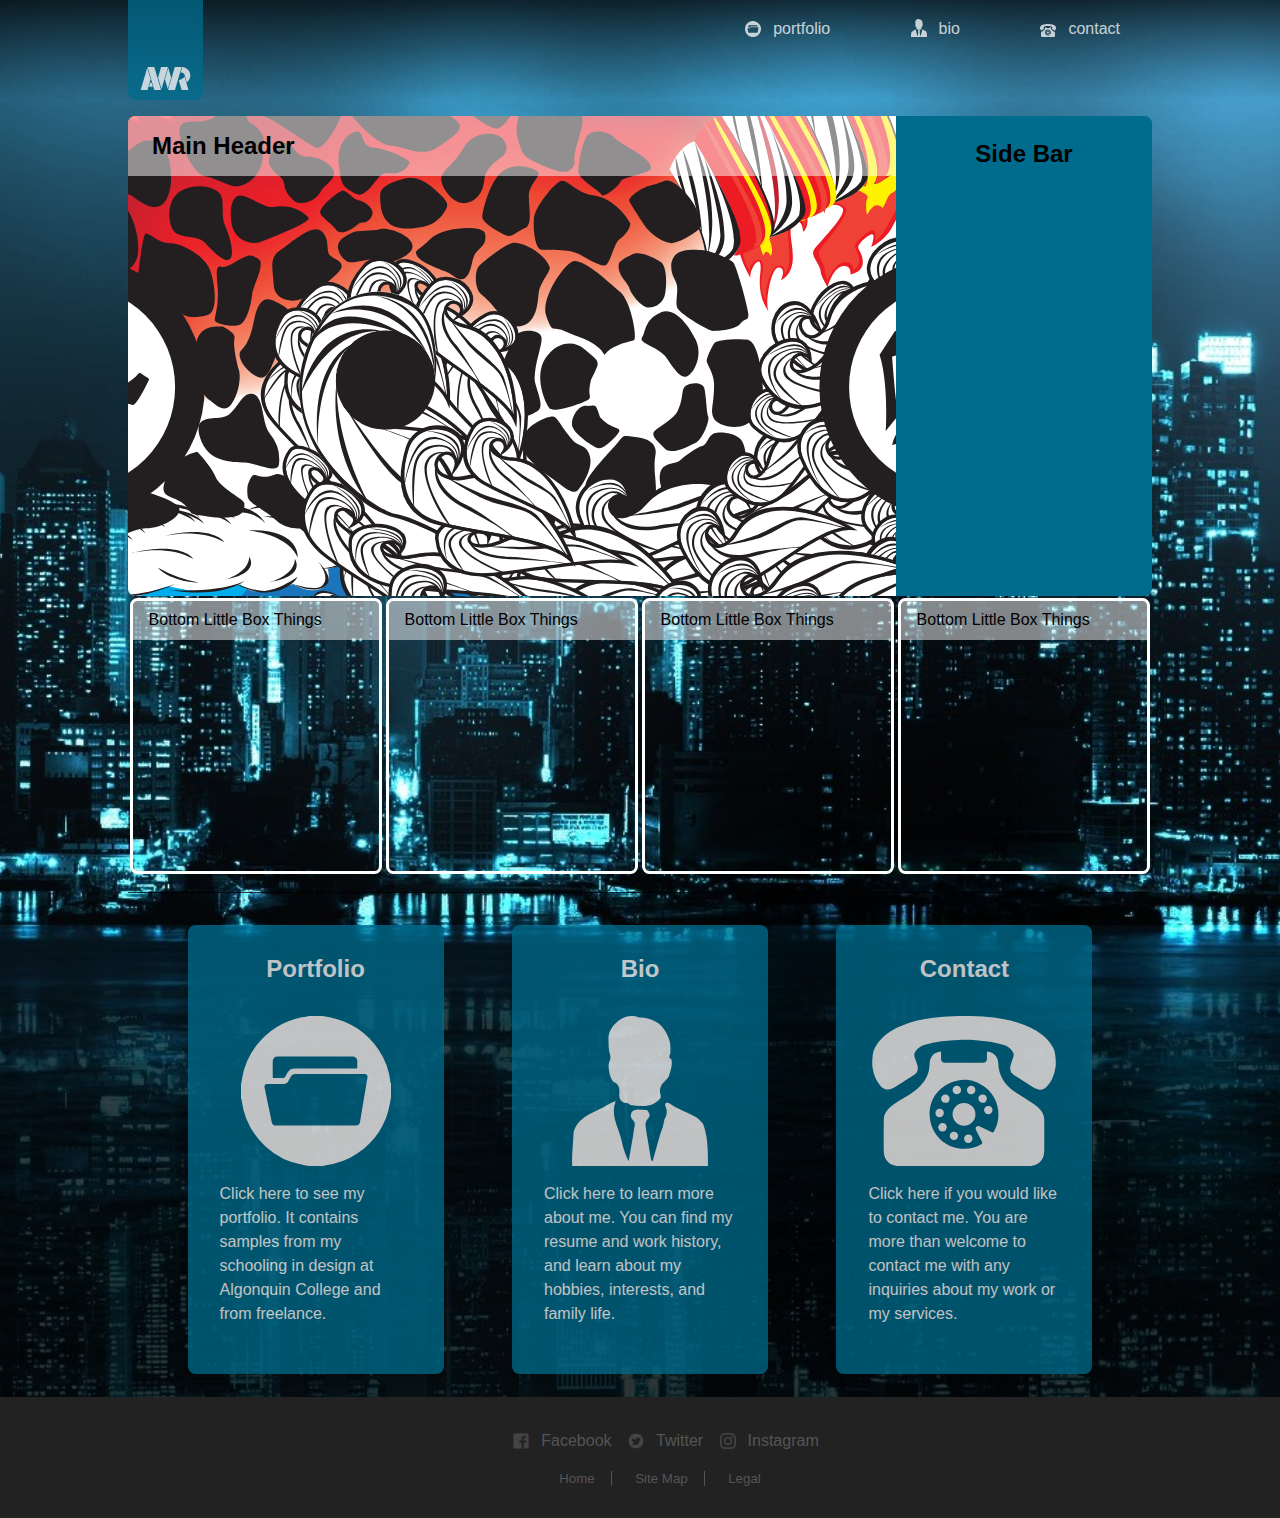
<file: index.html>
<!DOCTYPE html>
<html lang="en-ca">
<head>
  <meta charset="utf-8">
  <title>Adam William Robillard</title>
  <meta name="viewport" content="width=device-width, initial-scale=1">
  <link href="css/main.css" rel="stylesheet">
  <link href="css/home.css" rel="stylesheet">
</head>
<body>
  <!-- <img class="bground" src="images/background.jpg" alt="Background"> -->
  <header class="masthead">
    <div class="mast-size">
      <a class="logo-flag" href="">
        <img src="images/awr-logo.svg" alt="AWR Logo">
      </a>
      <nav class="nav">
        <ul>
          <li><a href="portfolio/"><img src="images/portfolio.svg">portfolio</a></li>
          <li><a href="bio.html"><img src="images/bio.svg">bio</a></li>
          <li><a href="contact.html"><img src="images/contact.svg">contact</a></li>
        </ul>
      </nav>
    </div>
  </header>
  </div>

  <main class="content">

    <div class="previews">
      <div class-"pre-box pre-main-group">
        <div class="pre-main-group-content">
          <div class="pre-main">
            <div>
              <h2>Main Header</h2>
              <img src="images/main.svg" alt="Mandala">
            </div>
          </div>
          <div class="pre-side">
            <h2>Side Bar</h2>
          </div>
        </div>
      </div>
      <div class="pre-box pre-bottom">
        <div class="bottom-content">
        <p>Bottom Little Box Things</p>
      </div>
      </div>
      <div class="pre-box pre-bottom">
        <div class="bottom-content">
        <p>Bottom Little Box Things</p>
      </div>
      </div>
      <div class="pre-box pre-bottom">
        <div class="bottom-content">
        <p>Bottom Little Box Things</p>
      </div>
      </div>
      <div class="pre-box pre-bottom">
        <div class="bottom-content">
        <p>Bottom Little Box Things</p>
      </div>
      </div>
    </div>

    <ol class="panels">
      <li>
        <a href="portfolio/">
          <h2>Portfolio</h2>
          <img src="images/portfolio.svg" alt="Portfolio">
          <p>Click here to see my portfolio. It contains samples from my schooling in design at Algonquin College and from freelance.</p>
        </a>
      </li>
      <li>
        <a href="bio.html">
          <h2>Bio</h2>
          <img src="images/bio.svg" alt="Bio">
          <p>Click here to learn more about me. You can find my resume and work history, and learn about my hobbies, interests, and family life.</p>
        </a>
      </li>
      <li>
        <a href="contact.html">
          <h2>Contact</h2>
          <img src="images/contact.svg" alt="Contact">
          <p>Click here if you would like to contact me. You are more than welcome to contact me with any inquiries about my work or my services.</p>
        </a>
      </li>
    </ol>

  </main>

  <footer class="mastfoot">
    <div class="foot-size">
      <ul class="social">
        <li><a href="https://www.facebook.com/arobillard" target="_blank"><img src="images/fb-logo.png">Facebook</a></li>
        <li><a href="https://twitter.com/awillrobillard" target="_blank"><img src="images/twit-logo.png">Twitter</a></li>
        <li><a href="https://www.instagram.com/awillrobillard/" target="_blank"><img src="images/insta-logo.png">Instagram</a></li>
      </ul>
      <small>
        <ul class="info">
          <li><a href="../portfolio-trial/">Home</a></li>
          <li class="vb"><p></p></li>
          <li><a href="site-map.html">Site Map</a></li>
          <li class="vb"><p></p></li>
          <li><a class="outer" href="legal.html">Legal</a></li>
        </ul>
      </small>
    </div>
  </footer>

</body>
</html>
</file>
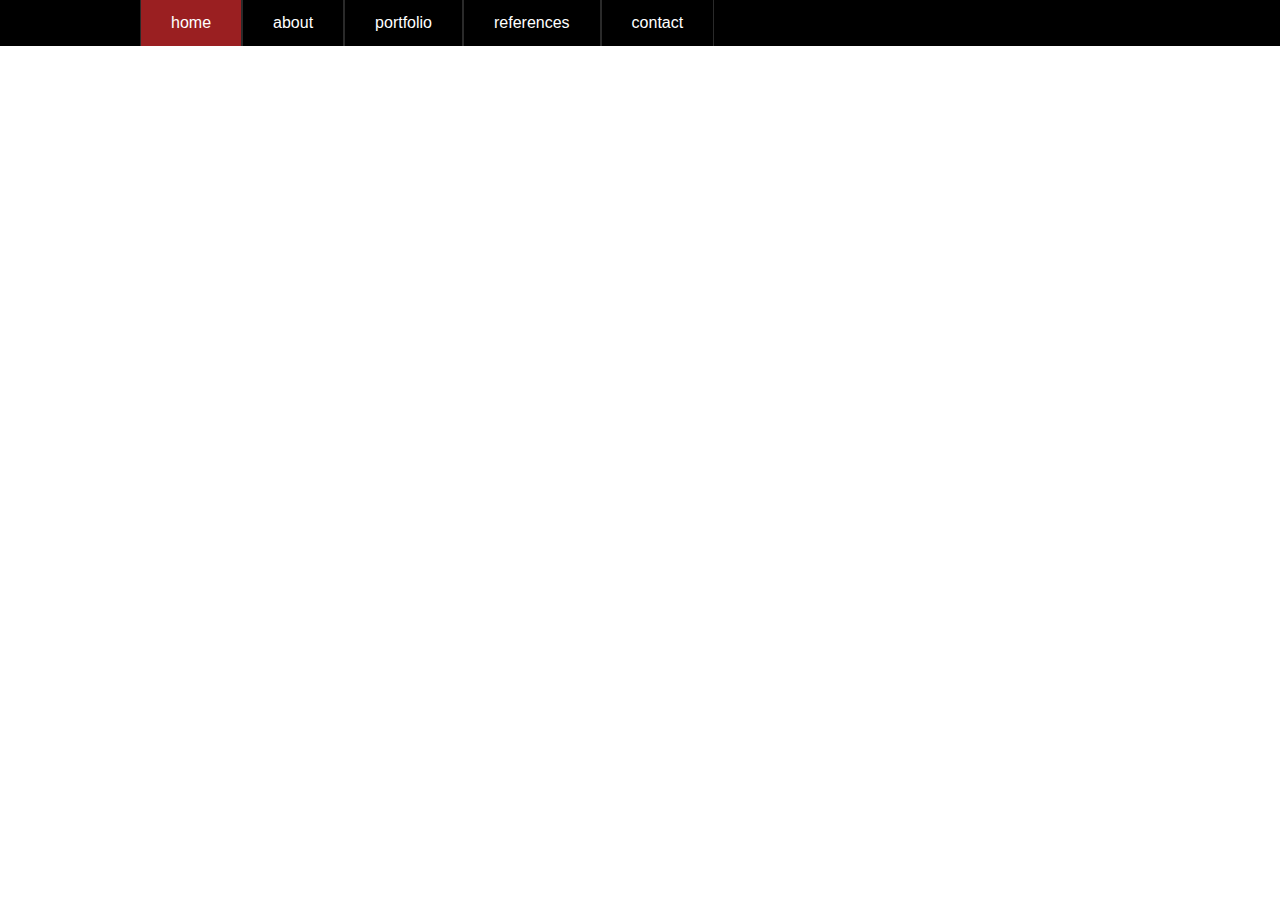
<file: archived/index.html>
<!doctype html>
<html>
<head>
<meta charset="UTF-8">
<title>Home</title>
<link href="css_june10.css" rel="stylesheet" type="text/css">
</head>

<body>

<div class="navwidth">
<ul class="navbar">
	<li class="navcurrent"><a href="https://arobillard.github.io/portfolio-trial/">home</a></li>
    <li class="navtext"><a href="https://arobillard.github.io/portfolio-trial/about.html">about</a></li>
    <li class="navtext dropdown"><a href="https://arobillard.github.io/portfolio-trial/portfolio.html" class="dropbtn">portfolio</a>
    <div class="dropdown-content">
      <a href="https://arobillard.github.io/portfolio-trial/portfolio.html#graphic-design">Graphic Design</a>
      <a href="https://arobillard.github.io/portfolio-trial/portfolio.html#jersey-design">Jersey Design</a>
      <a href="https://arobillard.github.io/portfolio-trial/portfolio.html#sculpture">Sculpture</a>
    </div>
	</li>
    <li class="navtext"><a href="https://arobillard.github.io/portfolio-trial/references.html">references</a></li>
    <li class="navtext"><a href="https://arobillard.github.io/portfolio-trial/contact.html">contact</a></li>
</ul>
</div>


</body>
</html>
</file>
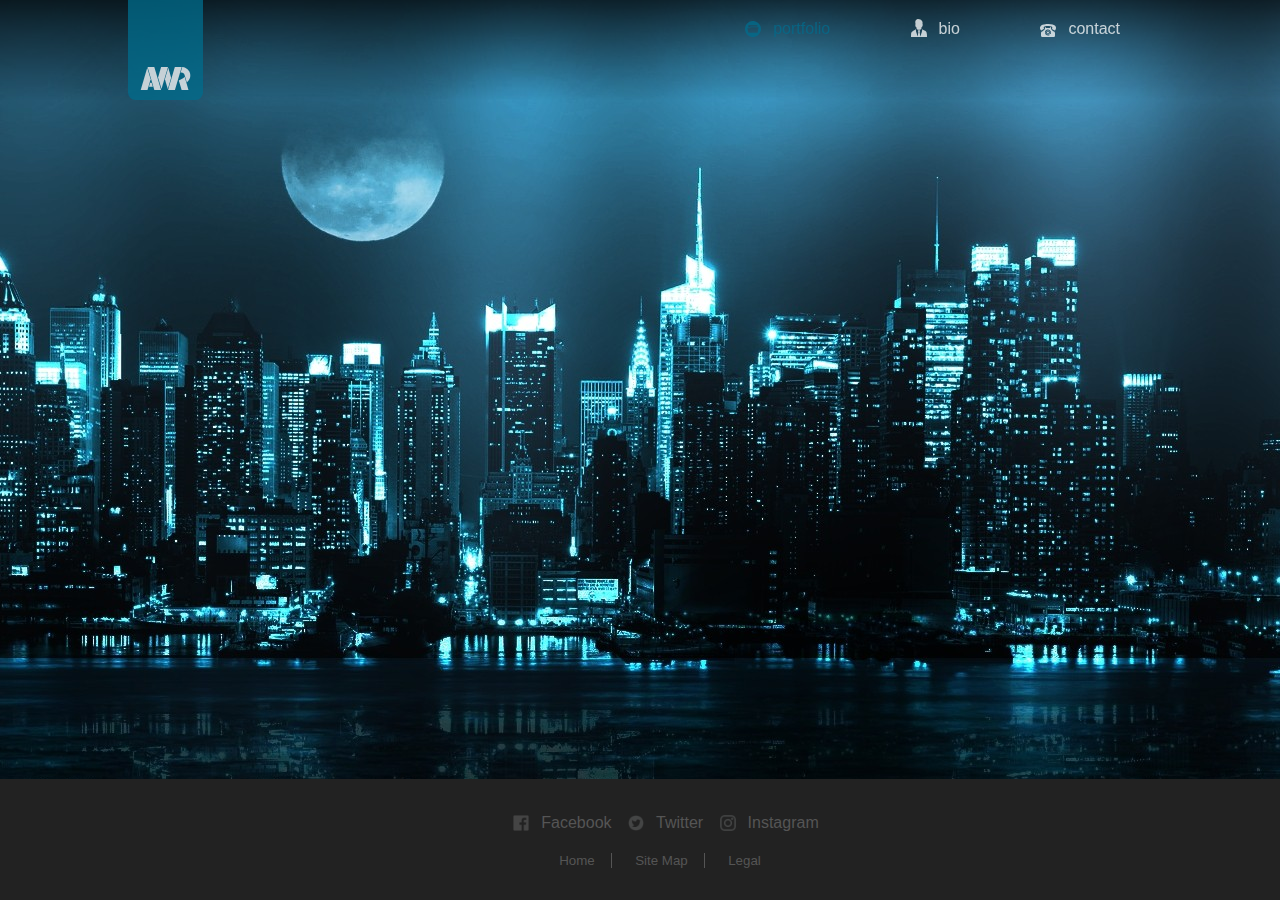
<file: portfolio/index.html>
<!DOCTYPE html>
<html lang="en-ca">
<head>
  <meta charset="utf-8">
  <title>Portfolio - Adam William Robillard</title>
  <meta name="viewport" content="width=device-width, initial-scale=1">
  <link href="../css/main.css" rel="stylesheet">
</head>
<body>
  <img class="bground" src="images/portfolio-background.jpg" alt="Background">
  <header class="masthead">
    <div class="mast-size">
      <a class="logo-flag" href="../">
        <img src="../images/awr-logo.svg" alt="AWR Logo">
      </a>
      <nav class="nav">
        <ul>
          <li><a class="current-p" href="portfolio/"><img src="images/portfolio-current.svg">portfolio</a></li>
          <li><a href="../bio.html"><img src="../images/bio.svg">bio</a></li>
          <li><a href="../contact.html"><img src="../images/contact.svg">contact</a></li>
        </ul>
      </nav>
    </div>
  </header>
  </div>

  <main class="content">

  </main>

  <footer class="mastfoot">
    <div class="foot-size">
      <ul class="social">
        <li><a href="https://www.facebook.com/arobillard" target="_blank"><img src="../images/fb-logo.png">Facebook</a></li>
        <li><a href="https://twitter.com/awillrobillard" target="_blank"><img src="../images/twit-logo.png">Twitter</a></li>
        <li><a href="https://www.instagram.com/awillrobillard/" target="_blank"><img src="../images/insta-logo.png">Instagram</a></li>
      </ul>
      <small>
        <ul class="info">
          <li><a href="../">Home</a></li>
          <li class="vb"><p></p></li>
          <li><a href="../site-map.html">Site Map</a></li>
          <li class="vb"><p></p></li>
          <li><a class="outer" href="../legal.html">Legal</a></li>
        </ul>
      </small>
    </div>
  </footer>

</body>
</html>
</file>
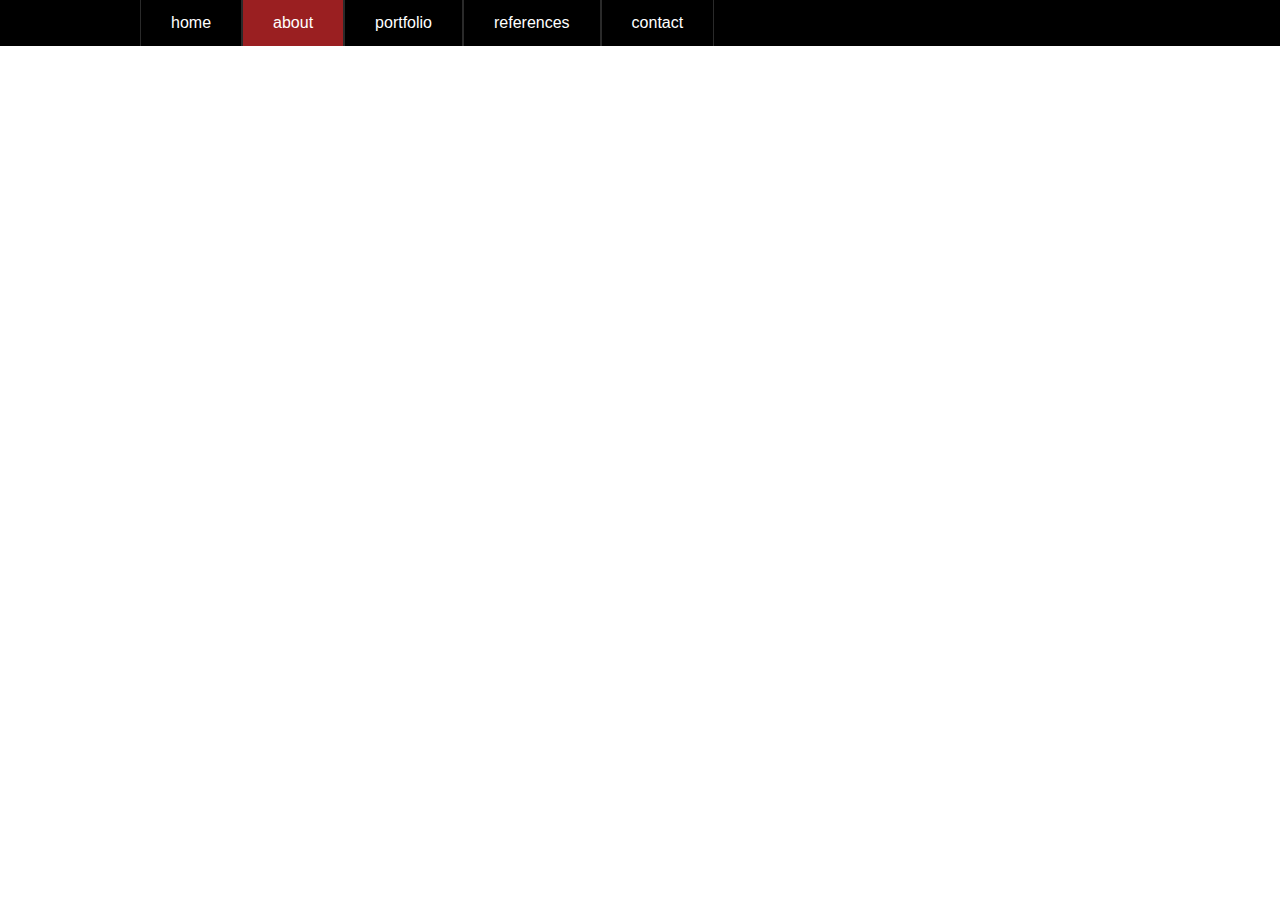
<file: about.html>
<!doctype html>
<html>
<head>
<meta charset="UTF-8">
<title>References</title>
<link href="css_june10.css" rel="stylesheet" type="text/css">
</head>

<body>

	<div class="navwidth">
	<ul class="navbar">
		<li class="navtext"><a href="https://arobillard.github.io/portfolio-trial/">home</a></li>
	    <li class="navcurrent"><a href="https://arobillard.github.io/portfolio-trial/about.html">about</a></li>
	    <li class="navtext dropdown"><a href="https://arobillard.github.io/portfolio-trial/portfolio.html" class="dropbtn">portfolio</a>
	    <div class="dropdown-content">
	      <a href="https://arobillard.github.io/portfolio-trial/portfolio.html#graphic-design">Graphic Design</a>
	      <a href="https://arobillard.github.io/portfolio-trial/portfolio.html#jersey-design">Jersey Design</a>
	      <a href="https://arobillard.github.io/portfolio-trial/portfolio.html#sculpture">Sculpture</a>
	    </div>
	    </li>
	    <li class="navtext"><a href="https://arobillard.github.io/portfolio-trial/references.html">references</a></li>
	    <li class="navtext"><a href="https://arobillard.github.io/portfolio-trial/contact.html">contact</a></li>
	</ul>
	</div>

</body>
</html>
</file>
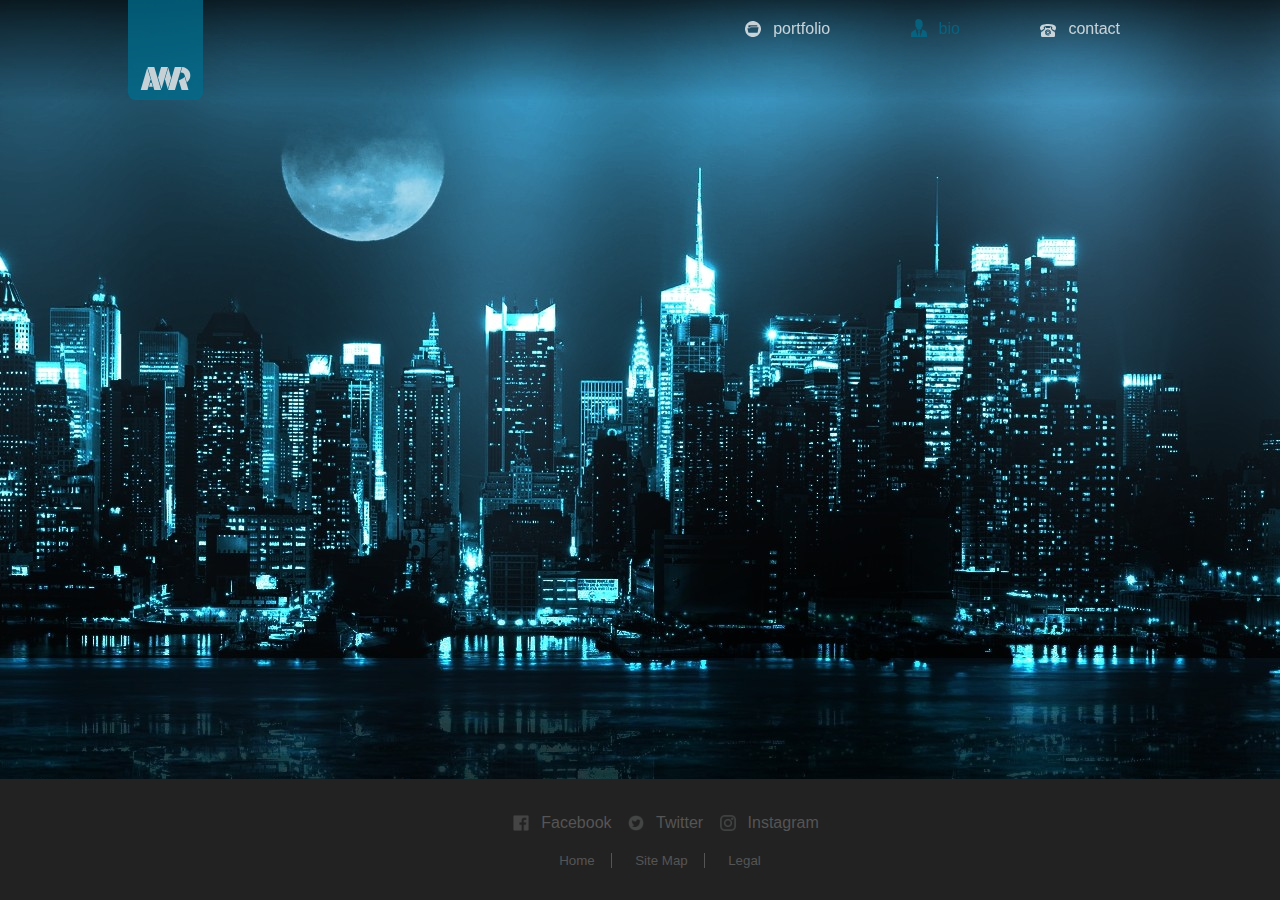
<file: bio.html>
<!DOCTYPE html>
<html lang="en-ca">
<head>
  <meta charset="utf-8">
  <title>Bio - Adam William Robillard</title>
  <meta name="viewport" content="width=device-width, initial-scale=1">
  <link href="css/main.css" rel="stylesheet">
</head>
<body>
  <img class="bground" src="images/background.jpg" alt="Background">
  <header class="masthead">
    <div class="mast-size">
      <a class="logo-flag" href="../portfolio-trial/">
        <img src="images/awr-logo.svg" alt="AWR Logo">
      </a>
      <nav class="nav">
        <ul>
          <li><a href="portfolio/"><img src="images/portfolio.svg">portfolio</a></li>
          <li><a class="current-p" href="bio.html"><img src="images/bio-current.svg">bio</a></li>
          <li><a href="contact.html"><img src="images/contact.svg">contact</a></li>
        </ul>
      </nav>
    </div>
  </header>
  </div>

  <main class="content">

  </main>

  <footer class="mastfoot">
    <div class="foot-size">
      <ul class="social">
        <li><a href="https://www.facebook.com/arobillard" target="_blank"><img src="images/fb-logo.png">Facebook</a></li>
        <li><a href="https://twitter.com/awillrobillard" target="_blank"><img src="images/twit-logo.png">Twitter</a></li>
        <li><a href="https://www.instagram.com/awillrobillard/" target="_blank"><img src="images/insta-logo.png">Instagram</a></li>
      </ul>
      <small>
        <ul class="info">
          <li><a href="../portfolio-trial/">Home</a></li>
          <li class="vb"><p></p></li>
          <li><a href="site-map.html">Site Map</a></li>
          <li class="vb"><p></p></li>
          <li><a class="outer" href="legal.html">Legal</a></li>
        </ul>
      </small>
    </div>
  </footer>

</body>
</html>
</file>
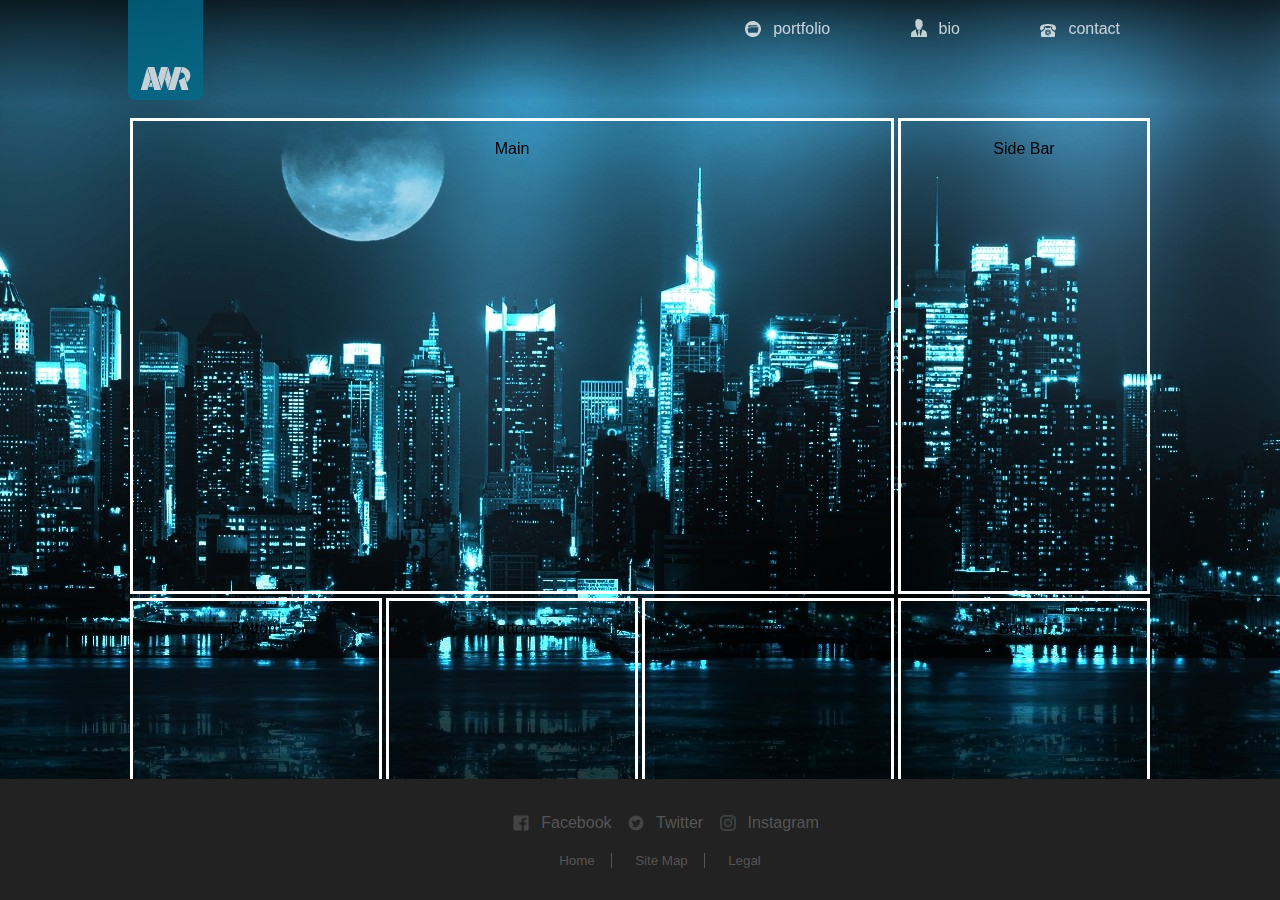
<file: boxes.html>
<!DOCTYPE html>
<html lang="en-ca">
<head>
  <meta charset="utf-8">
  <title>Bio - Adam William Robillard</title>
  <meta name="viewport" content="width=device-width, initial-scale=1">
  <link href="css/main.css" rel="stylesheet">
  <link href="css/boxes.css" rel="stylesheet">
</head>
<body>
  <img class="bground" src="images/background.jpg" alt="Background">
  <header class="masthead">
    <div class="mast-size">
      <a class="logo-flag" href="../portfolio-trial/">
        <img src="images/awr-logo.svg" alt="AWR Logo">
      </a>
      <nav class="nav">
        <ul>
          <li><a href="portfolio/"><img src="images/portfolio.svg">portfolio</a></li>
          <li><a href="bio.html"><img src="images/bio.svg">bio</a></li>
          <li><a href="contact.html"><img src="images/contact.svg">contact</a></li>
        </ul>
      </nav>
    </div>
  </header>
  </div>

  <main class="content">

    <div class="previews">
      <div class="pre-box pre-main">
        <div class="pre-main-content">
        <p>
          Main
        </p>
      </div>
      </div>
      <div class="pre-box pre-side">
        <div class="pre-side-content">
        <p>
          Side Bar
        </p>
      </div>
      </div>
      <div class="pre-box pre-bottom">
        <div class="bottom-content">
        <p>
          Bottom
        </p>
      </div>
      </div>
      <div class="pre-box pre-bottom">
        <div class="bottom-content">
        <p>
          Bottom
        </p>
      </div>
      </div>
      <div class="pre-box pre-bottom">
        <div class="bottom-content">
        <p>
          Bottom
        </p>
      </div>
      </div>
      <div class="pre-box pre-bottom">
        <div class="bottom-content">
        <p>
          Bottom
        </p>
      </div>
      </div>
    </div>

  </main>

  <footer class="mastfoot">
    <div class="foot-size">
      <ul class="social">
        <li><a href="https://www.facebook.com/arobillard" target="_blank"><img src="images/fb-logo.png">Facebook</a></li>
        <li><a href="https://twitter.com/awillrobillard" target="_blank"><img src="images/twit-logo.png">Twitter</a></li>
        <li><a href="https://www.instagram.com/awillrobillard/" target="_blank"><img src="images/insta-logo.png">Instagram</a></li>
      </ul>
      <small>
        <ul class="info">
          <li><a href="../portfolio-trial/">Home</a></li>
          <li class="vb"><p></p></li>
          <li><a href="site-map.html">Site Map</a></li>
          <li class="vb"><p></p></li>
          <li><a class="outer" href="legal.html">Legal</a></li>
        </ul>
      </small>
    </div>
  </footer>

</body>
</html>
</file>
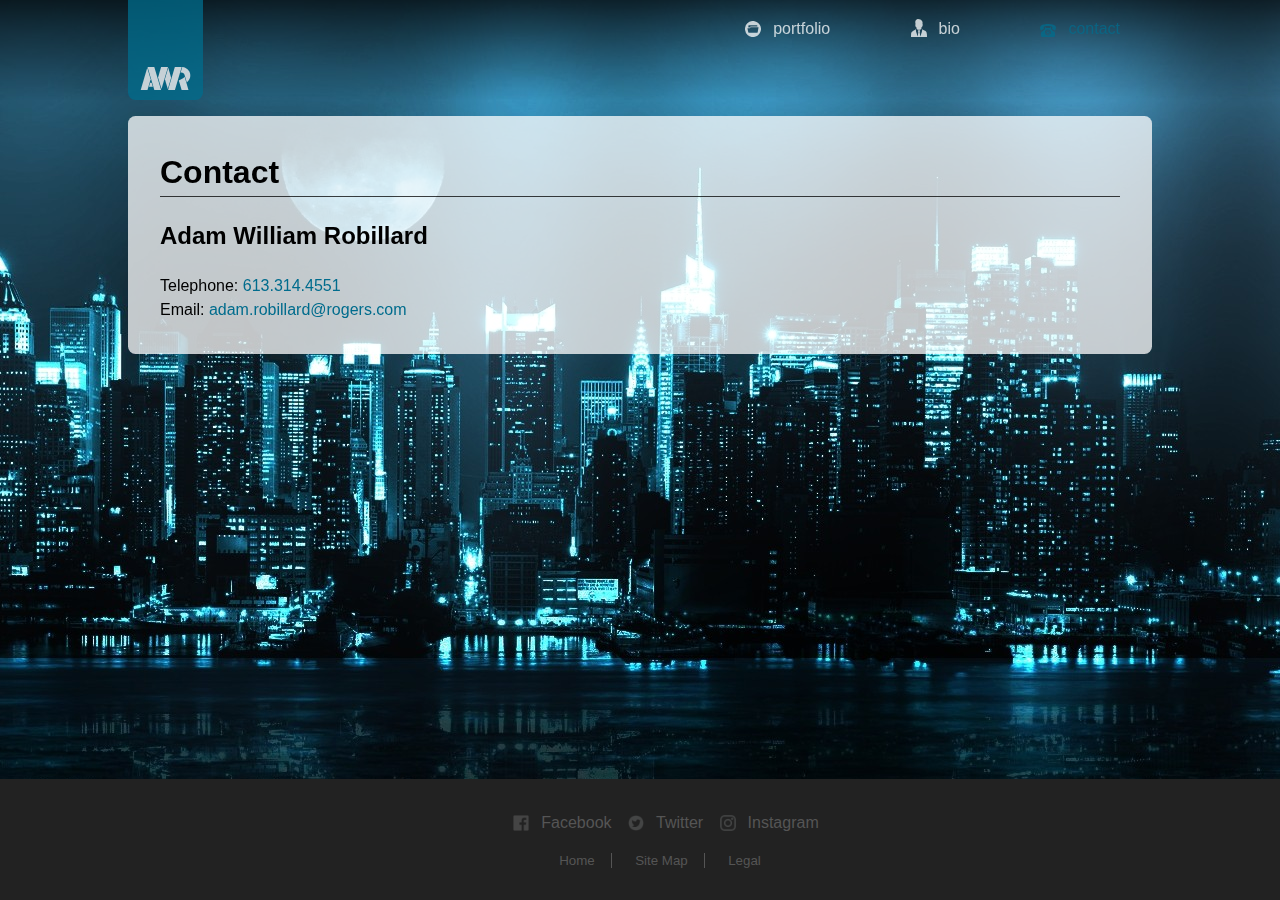
<file: contact.html>
<!DOCTYPE html>
<html lang="en-ca">
<head>
  <meta charset="utf-8">
  <title>Contact - Adam William Robillard</title>
  <meta name="viewport" content="width=device-width, initial-scale=1">
  <link href="css/main.css" rel="stylesheet">
  <link href="css/contact.css" rel="stylesheet">
</head>
<body>
  <img class="bground" src="images/background.jpg" alt="Background">
  <header class="masthead">
    <div class="mast-size">
      <a class="logo-flag" href="../portfolio-trial/">
        <img src="images/awr-logo.svg" alt="AWR Logo">
      </a>
      <nav class="nav">
        <ul>
          <li><a href="portfolio/"><img src="images/portfolio.svg">portfolio</a></li>
          <li><a href="bio.html"><img src="images/bio.svg">bio</a></li>
          <li><a class="current-p" href="contact.html"><img src="images/contact-current.svg">contact</a></li>
        </ul>
      </nav>
    </div>
  </header>
  </div>

  <main class="content">
    <h1>Contact</h1>
    <article class="contact-block">
      <h2>Adam William Robillard</h2>
    <!-- <figure>
      <img src="images/contact-portrait.png" alt="Headshot - Adam Robillard">
      <figcaption>Adam William Robillard, Graphic Designer</figcaption>
    </figure> -->
      <ul class="con-info">
        <li>Telephone: <a href="tel:1-613-314-4551">613.314.4551</a></li>
        <li>Email: <a href="mailto:adam.robillard@rogers.com">adam.robillard@rogers.com</a></li>
      </ul>
    </article>

  </main>

  <footer class="mastfoot">
    <div class="foot-size">
      <ul class="social">
        <li><a href="https://www.facebook.com/arobillard" target="_blank"><img src="images/fb-logo.png">Facebook</a></li>
        <li><a href="https://twitter.com/awillrobillard" target="_blank"><img src="images/twit-logo.png">Twitter</a></li>
        <li><a href="https://www.instagram.com/awillrobillard/" target="_blank"><img src="images/insta-logo.png">Instagram</a></li>
      </ul>
      <small>
        <ul class="info">
          <li><a href="../portfolio-trial/">Home</a></li>
          <li class="vb"><p></p></li>
          <li><a href="site-map.html">Site Map</a></li>
          <li class="vb"><p></p></li>
          <li><a class="outer" href="legal.html">Legal</a></li>
        </ul>
      </small>
    </div>
  </footer>

</body>
</html>
</file>
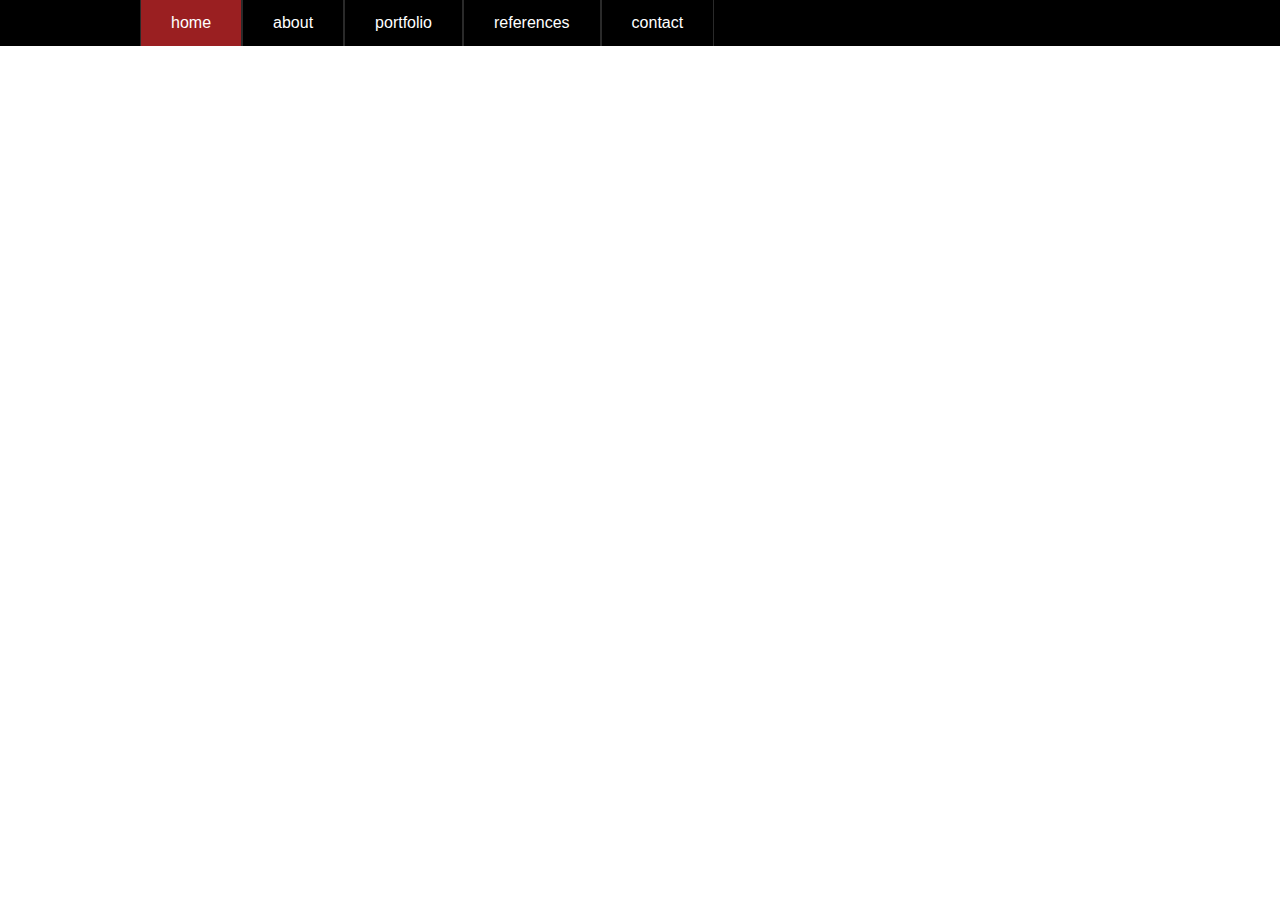
<file: home.html>
<!doctype html>
<html>
<head>
<meta charset="UTF-8">
<title>Home</title>
<link href="css_june10.css" rel="stylesheet" type="text/css">
</head>

<body>

<div class="navwidth">
<ul class="navbar">
	<li class="navcurrent"><a href="https://arobillard.github.io/portfolio-trial/home.html">home</a></li>
    <li class="navtext"><a href="https://arobillard.github.io/portfolio-trial/about.html">about</a></li>
    <li class="navtext dropdown"><a href="https://arobillard.github.io/portfolio-trial/portfolio.html" class="dropbtn">portfolio</a>
    <div class="dropdown-content">
      <a href="https://arobillard.github.io/portfolio-trial/portfolio.html#graphic-design">Graphic Design</a>
      <a href="https://arobillard.github.io/portfolio-trial/portfolio.html#jersey-design">Jersey Design</a>
      <a href="https://arobillard.github.io/portfolio-trial/portfolio.html#sculpture">Sculpture</a>
    </div>
    </li>
    <li class="navtext"><a href="https://arobillard.github.io/portfolio-trial/references.html">references</a></li>
    <li class="navtext"><a href="https://arobillard.github.io/portfolio-trial/contact.html">contact</a></li>
</ul>
</div>


</body>
</html>
</file>
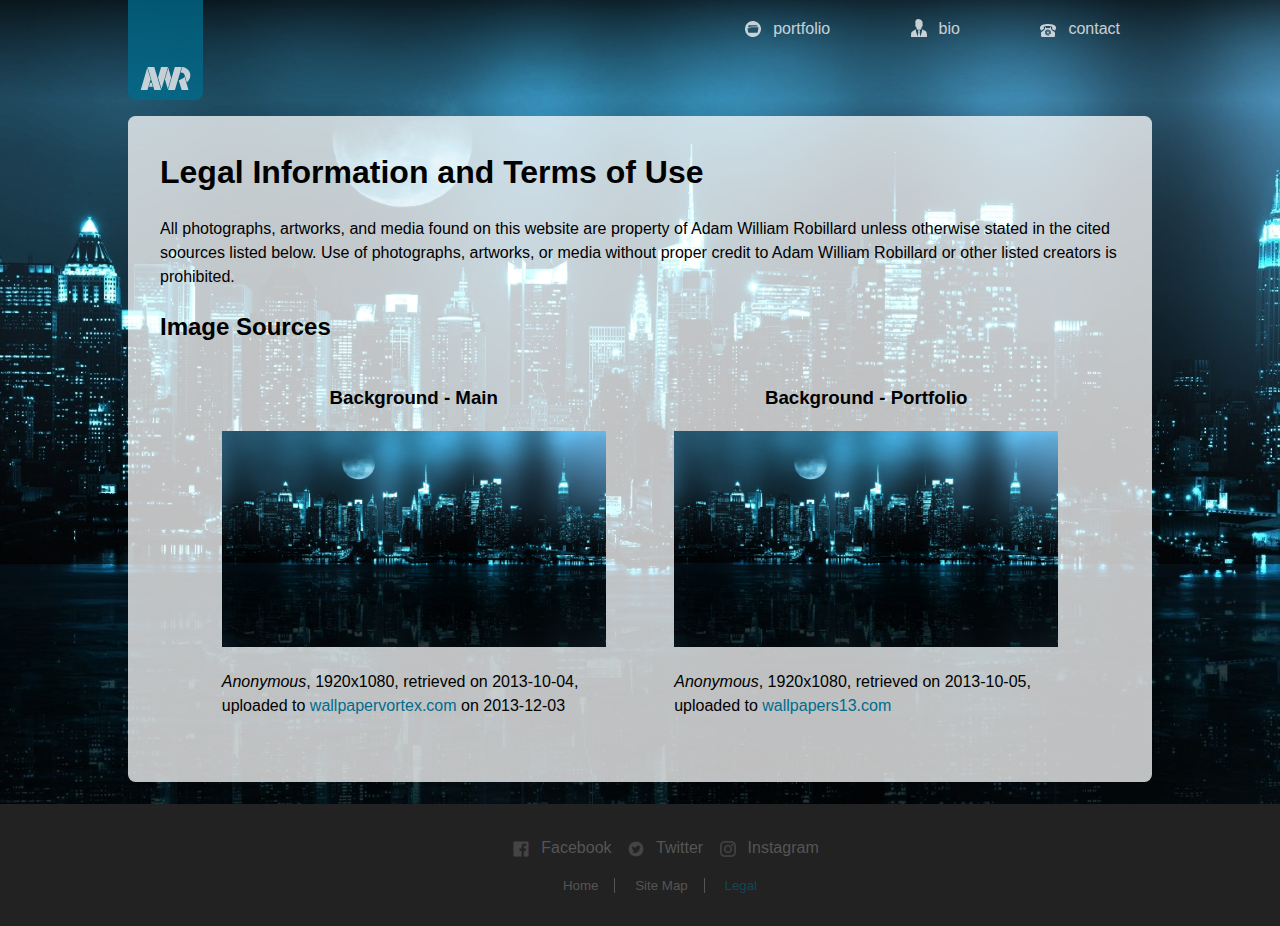
<file: legal.html>
<!DOCTYPE html>
<html lang="en-ca">
<head>
  <meta charset="utf-8">
  <title>Legal - Adam William Robillard</title>
  <meta name="viewport" content="width=device-width, initial-scale=1">
  <link href="css/main.css" rel="stylesheet">
  <link href="css/footer-pages.css" rel="stylesheet">
</head>
<body>
  <!-- <img class="bground" src="images/background.jpg" alt="Background"> -->
  <header class="masthead">
    <div class="mast-size">
      <a class="logo-flag" href="../portfolio-trial/">
        <img src="images/awr-logo.svg" alt="AWR Logo">
      </a>
      <nav class="nav">
        <ul>
          <li><a href="portfolio/"><img src="images/portfolio.svg">portfolio</a></li>
          <li><a href="bio.html"><img src="images/bio.svg">bio</a></li>
          <li><a href="contact.html"><img src="images/contact.svg">contact</a></li>
        </ul>
      </nav>
    </div>
  </header>
  </div>

  <main class="content">
    <header>
      <h1>Legal Information and Terms of Use</h1>
    </header>
    <main>
      <p>All photographs, artworks, and media found on this website are property of Adam William Robillard unless otherwise stated in the cited soources listed below. Use of photographs, artworks, or media without proper credit to Adam William Robillard or other listed creators is prohibited.</p>
      <section>
        <h2>Image Sources</h2>
        <ul class="cite-boxes">
          <li>
            <article class="image-cite">
              <h3>Background - Main</h3>
              <figure>
                <img class="i-cite" src="images/background.jpg" alt="Background - Main">
                <figcaption>
                  <p><cite>Anonymous</cite>, 1920x1080, retrieved on <time datetime="201610004">2013-10-04<time>, uploaded to <a href="http://www.wallpapervortex.com/wallpaper-38139_abstract_funky_colorful_vivid.html#.V_Wv7JMrIWo" target="_blank">wallpapervortex.com</a> on <time datetime="20131203">2013-12-03</time></p>
                </figcaption>
              </figure>
            </article>
          </li>
          <li>
            <article class="image-cite">
              <h3>Background - Portfolio</h3>
              <figure>
                <img class="i-cite" src="portfolio/images/portfolio-background.jpg" alt="Background - Portfolio">
                <figcaption>
                  <p><cite>Anonymous</cite>, 1920x1080, retrieved on <time datetime="201610004">2013-10-05<time>, uploaded to <a href="http://www.wallpapers13.com/new-york-blue-neon-lighting-of-the-city-night-view-hd-wallpaper/" target="_blank">wallpapers13.com</a></p>
                </figcaption>
              </figure>
            </article>
          </li>
        </ul>
      </section>
    </main>
    <footer>

    </footer>
  </main>

  <footer class="mastfoot">
    <div class="foot-size">
      <ul class="social">
        <li><a href="https://www.facebook.com/arobillard" target="_blank"><img src="images/fb-logo.png">Facebook</a></li>
        <li><a href="https://twitter.com/awillrobillard" target="_blank"><img src="images/twit-logo.png">Twitter</a></li>
        <li><a href="https://www.instagram.com/awillrobillard/" target="_blank"><img src="images/insta-logo.png">Instagram</a></li>
      </ul>
      <small>
        <ul class="info">
          <li><a href="../portfolio-trial/">Home</a></li>
          <li><a href="site-map.html">Site Map</a></li>
          <li><a class="outer current-p" href="legal.html">Legal</a></li>
        </ul>
      </small>
    </div>
  </footer>

</body>
</html>
</file>
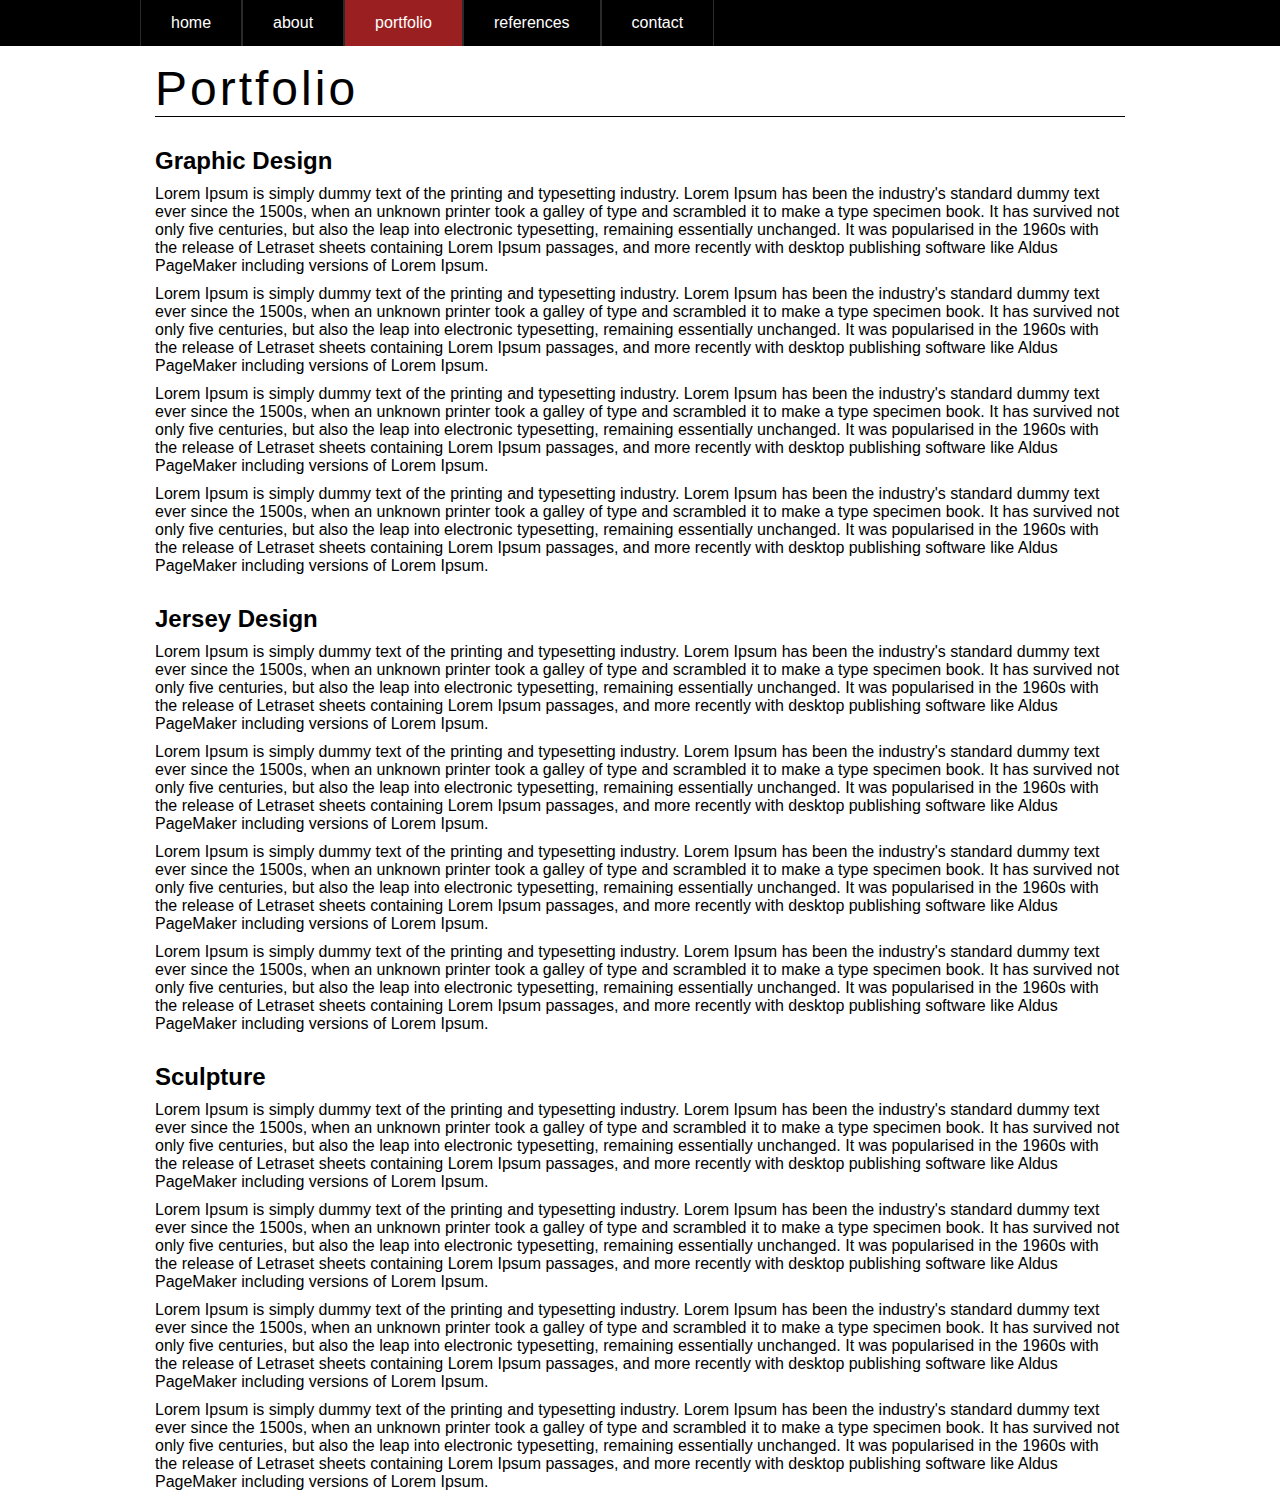
<file: portfolio.html>
<!doctype html>
<html>
<head>
<meta charset="UTF-8">
<title>Portfolio</title>
<link href="css_june10.css" rel="stylesheet" type="text/css">
</head>

<body>

	<div class="navwidth">
	<ul class="navbar">
		<li class="navtext"><a href="https://arobillard.github.io/portfolio-trial/">home</a></li>
	    <li class="navtext"><a href="https://arobillard.github.io/portfolio-trial/about.html">about</a></li>
	    <li class="navcurrent dropdown"><a href="https://arobillard.github.io/portfolio-trial/portfolio.html" class="dropbtn">portfolio</a>
	    <div class="dropdown-content">
	      <a href="https://arobillard.github.io/portfolio-trial/portfolio.html#graphic-design">Graphic Design</a>
	      <a href="https://arobillard.github.io/portfolio-trial/portfolio.html#jersey-design">Jersey Design</a>
	      <a href="https://arobillard.github.io/portfolio-trial/portfolio.html#sculpture">Sculpture</a>
	    </div>
	    </li>
	    <li class="navtext"><a href="https://arobillard.github.io/portfolio-trial/references.html">references</a></li>
	    <li class="navtext"><a href="https://arobillard.github.io/portfolio-trial/contact.html">contact</a></li>
	</ul>
	</div>

<div class="block">
<h1 class="portfolio-text">Portfolio</h1>

<h2 class="portfolio-text" id="graphic-design">Graphic Design</h2>

<p class="portfolio-text">Lorem Ipsum is simply dummy text of the printing and typesetting industry. Lorem Ipsum has been the industry's standard dummy text ever since the 1500s, when an unknown printer took a galley of type and scrambled it to make a type specimen book. It has survived not only five centuries, but also the leap into electronic typesetting, remaining essentially unchanged. It was popularised in the 1960s with the release of Letraset sheets containing Lorem Ipsum passages, and more recently with desktop publishing software like Aldus PageMaker including versions of Lorem Ipsum.</p>

<p class="portfolio-text">Lorem Ipsum is simply dummy text of the printing and typesetting industry. Lorem Ipsum has been the industry's standard dummy text ever since the 1500s, when an unknown printer took a galley of type and scrambled it to make a type specimen book. It has survived not only five centuries, but also the leap into electronic typesetting, remaining essentially unchanged. It was popularised in the 1960s with the release of Letraset sheets containing Lorem Ipsum passages, and more recently with desktop publishing software like Aldus PageMaker including versions of Lorem Ipsum.</p>

<p class="portfolio-text">Lorem Ipsum is simply dummy text of the printing and typesetting industry. Lorem Ipsum has been the industry's standard dummy text ever since the 1500s, when an unknown printer took a galley of type and scrambled it to make a type specimen book. It has survived not only five centuries, but also the leap into electronic typesetting, remaining essentially unchanged. It was popularised in the 1960s with the release of Letraset sheets containing Lorem Ipsum passages, and more recently with desktop publishing software like Aldus PageMaker including versions of Lorem Ipsum.</p>

<p class="portfolio-text">Lorem Ipsum is simply dummy text of the printing and typesetting industry. Lorem Ipsum has been the industry's standard dummy text ever since the 1500s, when an unknown printer took a galley of type and scrambled it to make a type specimen book. It has survived not only five centuries, but also the leap into electronic typesetting, remaining essentially unchanged. It was popularised in the 1960s with the release of Letraset sheets containing Lorem Ipsum passages, and more recently with desktop publishing software like Aldus PageMaker including versions of Lorem Ipsum.</p>

<h2 class="portfolio-text" id="jersey-design">Jersey Design</h2>

<p class="portfolio-text">Lorem Ipsum is simply dummy text of the printing and typesetting industry. Lorem Ipsum has been the industry's standard dummy text ever since the 1500s, when an unknown printer took a galley of type and scrambled it to make a type specimen book. It has survived not only five centuries, but also the leap into electronic typesetting, remaining essentially unchanged. It was popularised in the 1960s with the release of Letraset sheets containing Lorem Ipsum passages, and more recently with desktop publishing software like Aldus PageMaker including versions of Lorem Ipsum.</p>

<p class="portfolio-text">Lorem Ipsum is simply dummy text of the printing and typesetting industry. Lorem Ipsum has been the industry's standard dummy text ever since the 1500s, when an unknown printer took a galley of type and scrambled it to make a type specimen book. It has survived not only five centuries, but also the leap into electronic typesetting, remaining essentially unchanged. It was popularised in the 1960s with the release of Letraset sheets containing Lorem Ipsum passages, and more recently with desktop publishing software like Aldus PageMaker including versions of Lorem Ipsum.</p>

<p class="portfolio-text">Lorem Ipsum is simply dummy text of the printing and typesetting industry. Lorem Ipsum has been the industry's standard dummy text ever since the 1500s, when an unknown printer took a galley of type and scrambled it to make a type specimen book. It has survived not only five centuries, but also the leap into electronic typesetting, remaining essentially unchanged. It was popularised in the 1960s with the release of Letraset sheets containing Lorem Ipsum passages, and more recently with desktop publishing software like Aldus PageMaker including versions of Lorem Ipsum.</p>

<p class="portfolio-text">Lorem Ipsum is simply dummy text of the printing and typesetting industry. Lorem Ipsum has been the industry's standard dummy text ever since the 1500s, when an unknown printer took a galley of type and scrambled it to make a type specimen book. It has survived not only five centuries, but also the leap into electronic typesetting, remaining essentially unchanged. It was popularised in the 1960s with the release of Letraset sheets containing Lorem Ipsum passages, and more recently with desktop publishing software like Aldus PageMaker including versions of Lorem Ipsum.</p>

<h2 class="portfolio-text" id="sculpture">Sculpture</h2>

<p class="portfolio-text">Lorem Ipsum is simply dummy text of the printing and typesetting industry. Lorem Ipsum has been the industry's standard dummy text ever since the 1500s, when an unknown printer took a galley of type and scrambled it to make a type specimen book. It has survived not only five centuries, but also the leap into electronic typesetting, remaining essentially unchanged. It was popularised in the 1960s with the release of Letraset sheets containing Lorem Ipsum passages, and more recently with desktop publishing software like Aldus PageMaker including versions of Lorem Ipsum.</p>

<p class="portfolio-text">Lorem Ipsum is simply dummy text of the printing and typesetting industry. Lorem Ipsum has been the industry's standard dummy text ever since the 1500s, when an unknown printer took a galley of type and scrambled it to make a type specimen book. It has survived not only five centuries, but also the leap into electronic typesetting, remaining essentially unchanged. It was popularised in the 1960s with the release of Letraset sheets containing Lorem Ipsum passages, and more recently with desktop publishing software like Aldus PageMaker including versions of Lorem Ipsum.</p>

<p class="portfolio-text">Lorem Ipsum is simply dummy text of the printing and typesetting industry. Lorem Ipsum has been the industry's standard dummy text ever since the 1500s, when an unknown printer took a galley of type and scrambled it to make a type specimen book. It has survived not only five centuries, but also the leap into electronic typesetting, remaining essentially unchanged. It was popularised in the 1960s with the release of Letraset sheets containing Lorem Ipsum passages, and more recently with desktop publishing software like Aldus PageMaker including versions of Lorem Ipsum.</p>

<p class="portfolio-text">Lorem Ipsum is simply dummy text of the printing and typesetting industry. Lorem Ipsum has been the industry's standard dummy text ever since the 1500s, when an unknown printer took a galley of type and scrambled it to make a type specimen book. It has survived not only five centuries, but also the leap into electronic typesetting, remaining essentially unchanged. It was popularised in the 1960s with the release of Letraset sheets containing Lorem Ipsum passages, and more recently with desktop publishing software like Aldus PageMaker including versions of Lorem Ipsum.</p>
</div>

</body>
</html>
</file>
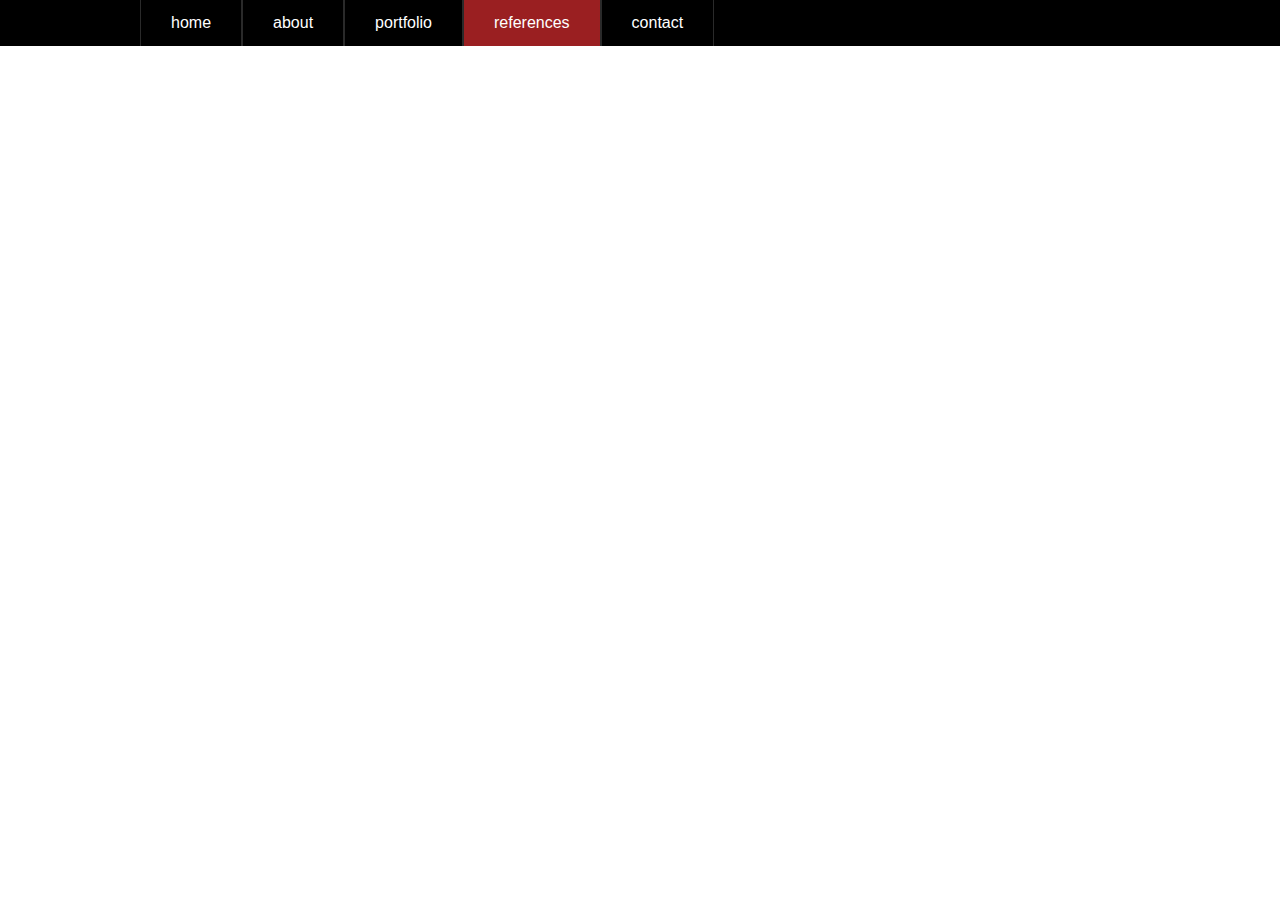
<file: references.html>
<!doctype html>
<html>
<head>
<meta charset="UTF-8">
<title>References</title>
<link href="css_june10.css" rel="stylesheet" type="text/css">
</head>

<body>

	<div class="navwidth">
	<ul class="navbar">
		<li class="navtext"><a href="https://arobillard.github.io/portfolio-trial/">home</a></li>
	    <li class="navtext"><a href="https://arobillard.github.io/portfolio-trial/about.html">about</a></li>
	    <li class="navtext dropdown"><a href="https://arobillard.github.io/portfolio-trial/portfolio.html" class="dropbtn">portfolio</a>
	    <div class="dropdown-content">
	      <a href="https://arobillard.github.io/portfolio-trial/portfolio.html#graphic-design">Graphic Design</a>
	      <a href="https://arobillard.github.io/portfolio-trial/portfolio.html#jersey-design">Jersey Design</a>
	      <a href="https://arobillard.github.io/portfolio-trial/portfolio.html#sculpture">Sculpture</a>
	    </div>
	    </li>
	    <li class="navcurrent"><a href="https://arobillard.github.io/portfolio-trial/references.html">references</a></li>
	    <li class="navtext"><a href="https://arobillard.github.io/portfolio-trial/contact.html">contact</a></li>
	</ul>
	</div>

</body>
</html>
</file>
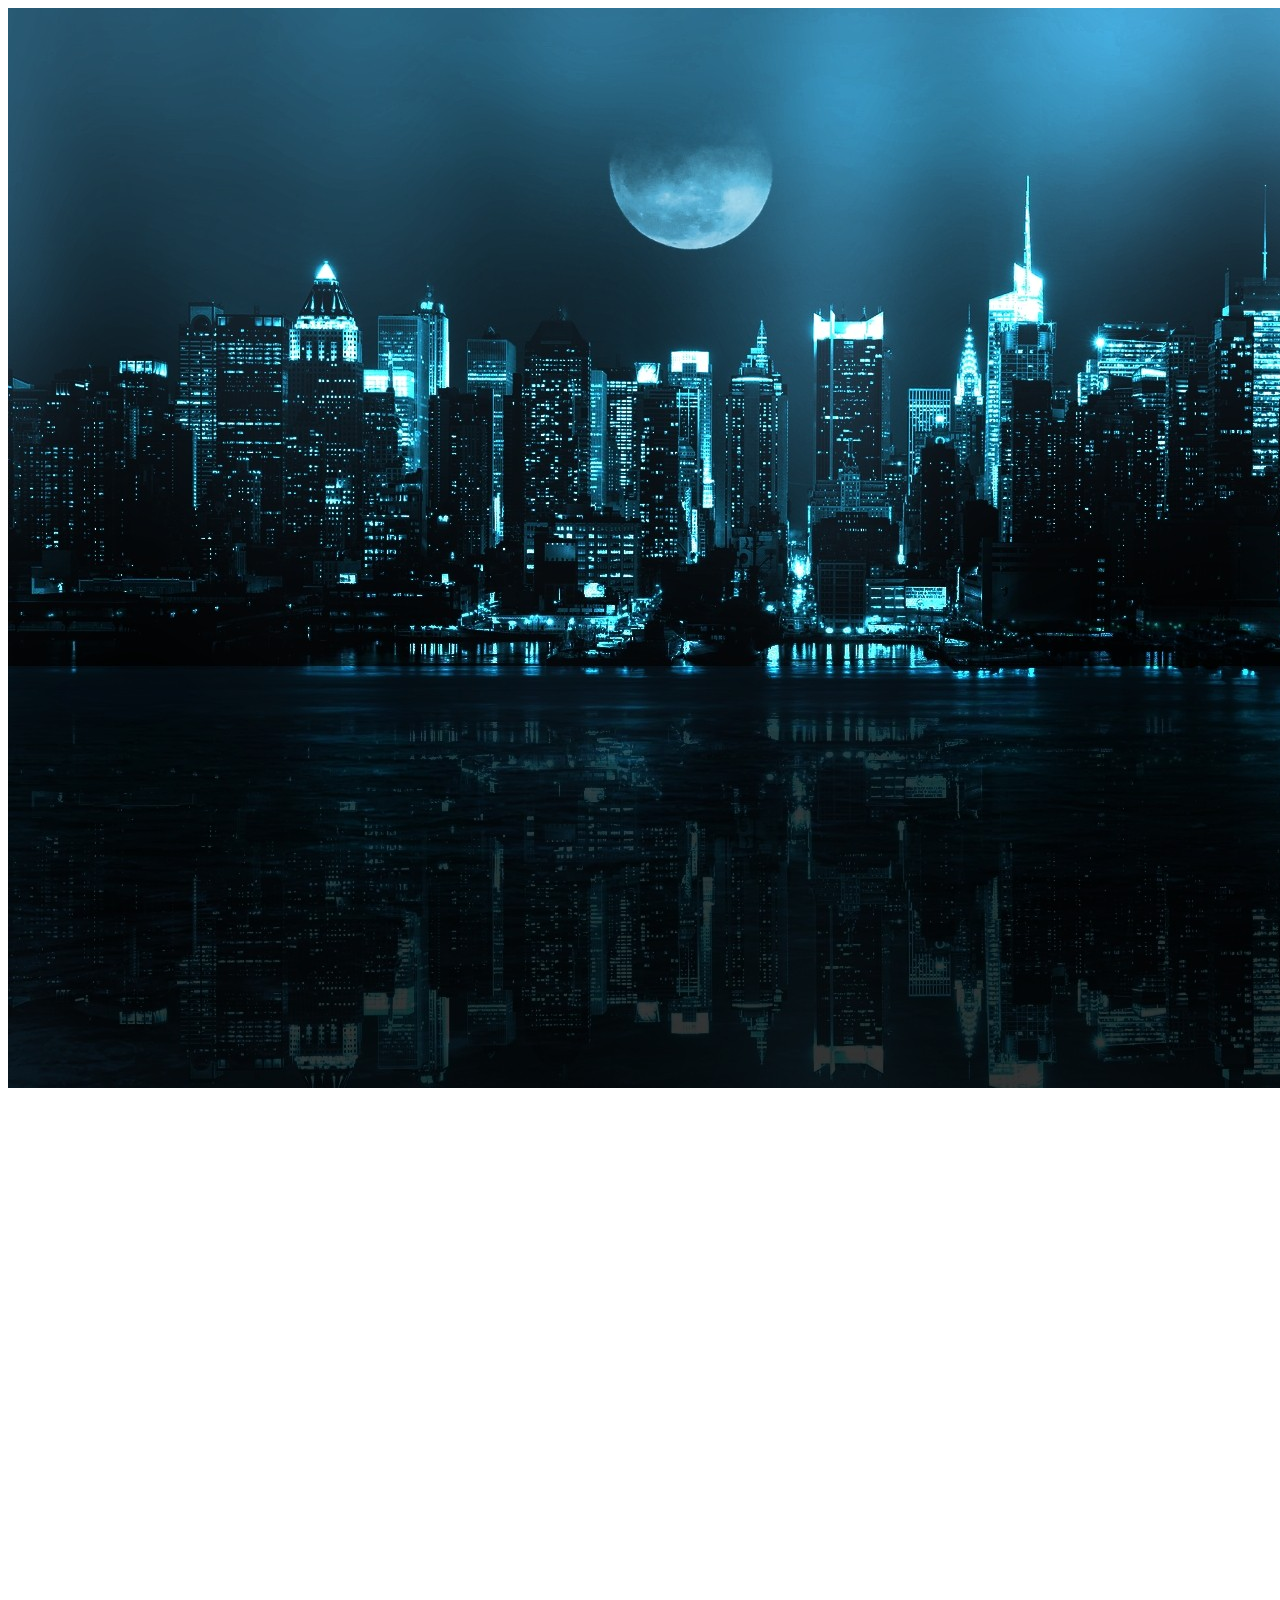
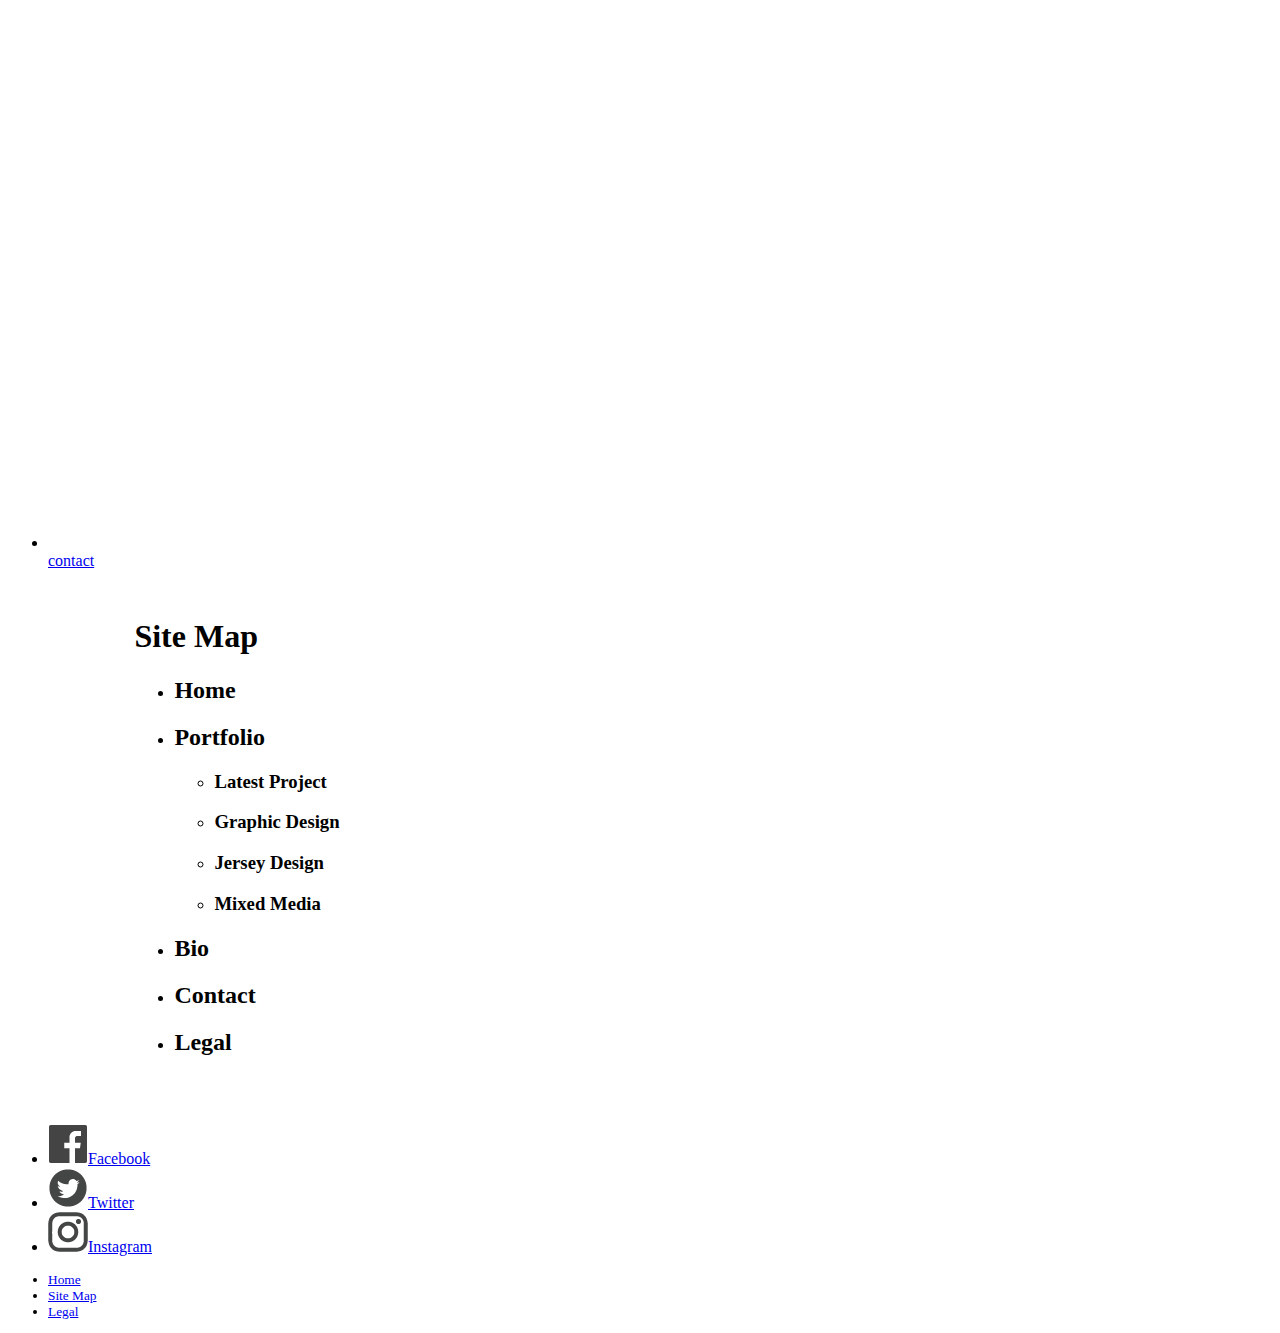
<file: site-map.html>
<!DOCTYPE html>
<html lang="en-ca">
<head>
  <meta charset="utf-8">
  <title>Site Map - Adam William Robillard</title>
  <meta name="viewport" content="width=device-width, initial-scale=1">
  <link href="css/footer-pages.css" rel="stylesheet">
</head>
<body>
  <img class="bground" src="images/background.jpg" alt="Background">
  <header class="masthead">
    <div class="mast-size">
      <a class="logo-flag" href="../portfolio-trial/">
        <img src="images/awr-logo.svg" alt="AWR Logo">
      </a>
      <nav class="nav">
        <ul>
          <li><a href="portfolio/"><img src="images/portfolio.svg">portfolio</a></li>
          <li><a href="bio.html"><img src="images/bio.svg">bio</a></li>
          <li><a href="contact.html"><img src="images/contact.svg">contact</a></li>
        </ul>
      </nav>
    </div>
  </header>
  </div>

  <main class="content">
    <h1>Site Map</h1>
    <ol>
      <li>
        <a href="../portfolio-trial/">
          <h2>Home</h2>
        </a>
      </li>
      <li>
        <a href="portfolio/">
          <h2>Portfolio</h2>
          <ol>
            <li>
              <a href="latest-project.html">
                <h3>Latest Project</h3>
              </a>
            </li>
            <li>
              <a href="graphic-design.html">
                <h3>Graphic Design</h3>
              </a>
            </li>
            <li>
              <a href="jersey-design.html">
                <h3>Jersey Design</h3>
              </a>
            </li>
            <li>
              <a href="mixed-media.html">
                <h3>Mixed Media</h3>
              </a>
            </li>
          </ol>
        </a>
      </li>
      <li>
        <a href="bio.html">
          <h2>Bio</h2>
        </a>
      </li>
      <li>
        <a href="contact.html">
          <h2>Contact</h2>
        </a>
      </li>
      <li>
        <a href="legal.html">
          <h2>Legal</h2>
        </a>
      </li>
    </ol>
  </main>

  <footer class="mastfoot">
    <div class="foot-size">
      <ul class="social">
        <li><a href="https://www.facebook.com/arobillard" target="_blank"><img src="images/fb-logo.png">Facebook</a></li>
        <li><a href="https://twitter.com/awillrobillard" target="_blank"><img src="images/twit-logo.png">Twitter</a></li>
        <li><a href="https://www.instagram.com/awillrobillard/" target="_blank"><img src="images/insta-logo.png">Instagram</a></li>
      </ul>
      <small>
        <ul class="info">
          <li><a href="../portfolio-trial/">Home</a></li>
          <li><a class="current-p" href="site-map.html">Site Map</a></li>
          <li><a class="outer" href="legal.html">Legal</a></li>
        </ul>
      </small>
    </div>
  </footer>

</body>
</html>
</file>
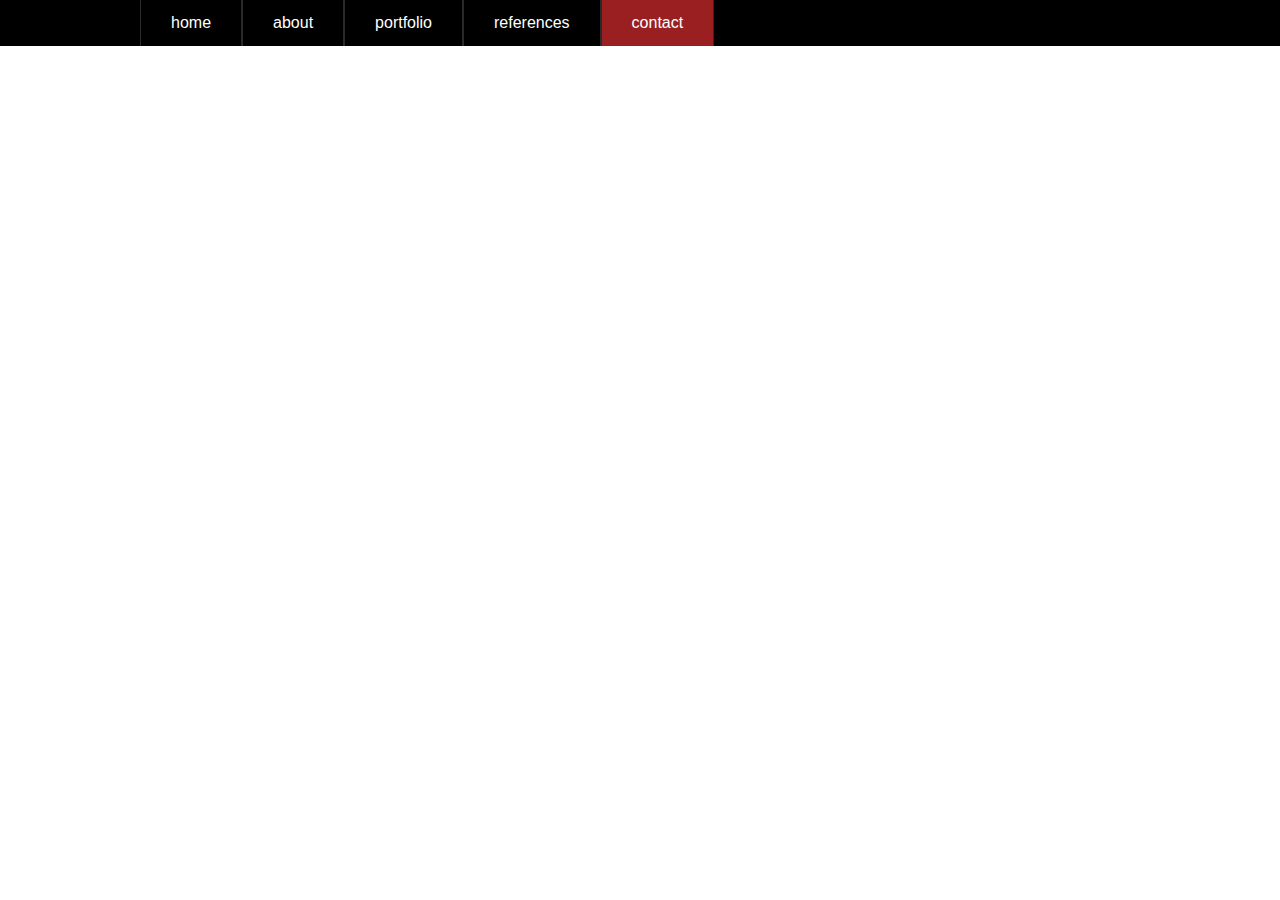
<file: archived/contact.html>
<!doctype html>
<html>
<head>
<meta charset="UTF-8">
<title>Contact</title>
<link href="css_june10.css" rel="stylesheet" type="text/css">
</head>

<body>

	<div class="navwidth">
	<ul class="navbar">
		<li class="navtext"><a href="https://arobillard.github.io/portfolio-trial/">home</a></li>
	    <li class="navtext"><a href="https://arobillard.github.io/portfolio-trial/about.html">about</a></li>
	    <li class="navtext dropdown"><a href="https://arobillard.github.io/portfolio-trial/portfolio.html" class="dropbtn">portfolio</a>
	    <div class="dropdown-content">
	      <a href="https://arobillard.github.io/portfolio-trial/portfolio.html#graphic-design">Graphic Design</a>
	      <a href="https://arobillard.github.io/portfolio-trial/portfolio.html#jersey-design">Jersey Design</a>
	      <a href="https://arobillard.github.io/portfolio-trial/portfolio.html#sculpture">Sculpture</a>
	    </div>
	    </li>
	    <li class="navtext"><a href="https://arobillard.github.io/portfolio-trial/references.html">references</a></li>
	    <li class="navcurrent"><a href="https://arobillard.github.io/portfolio-trial/contact.html">contact</a></li>
	</ul>
	</div>

</body>
</html>
</file>
<file: css/main.css>
html {
  box-sizing: border-box;
  font: normal 100%/1.5 "Avenir", sans-serif;
  min-height: 100vh;
}

*, *::before, *::after {
  box-sizing: inherit;
}

body{
  margin: 0;
  background-image: url(../images/background.jpg);
  background-repeat: no-repeat;
  background-size: cover;
  background-position: center top;
  min-height: 100vh;
  padding-bottom: 8em;
  position: relative;
}

.bground {
  position: fixed;
  top: 0;
  left: 50%;
  transform: translateX(-50%);
  min-height: 100%;
  min-width: 100%;
  z-index: -1;
}

/* ----- =Header ----- */

.masthead {
  background: linear-gradient(rgba(0, 0, 0, 0.75), rgba(0, 0, 0, 0));
}

.mast-size {
  width: 80%;
  margin: 0 auto;
  max-width: 1200px;
}

.logo-flag {
  width: 75px;
  height: 100px;
  background-color: rgb(0, 108, 141);
  border-radius: 0 0 7.5px 7.5px;
  display: inline-block;
  opacity: 0.75;
}

.logo-flag:hover {
  opacity: 1;
}

.logo-flag img {
  max-width: 90%;
  padding: .5rem;
  margin: 0 auto;
  position: relative;
  top: 58px;
  left: 3.75px;
}

.nav {
  display: inline-block;
  vertical-align: top;
  float: right;
}

.nav ul {
  list-style-type: none;
}

.nav li {
  display: inline-block;
}

.nav a {
  text-decoration: none;
  color: rgba(255, 255, 255, 1);
  padding: 1rem 2rem;
  opacity: 0.75;
}

.nav a.current-p {
  color: rgb(0, 108, 141);
}

.nav img {
  width: 1rem;
  margin: 0 .75rem;
  position: relative;
  top: 0.2rem;
}

.nav a:hover {
  opacity: 1;
}

/* ----- =Main ----- */

.content {
  width: 80%;
  max-width: 1200px;
  margin: 1rem auto;
}

/* ----- =Footer ----- */


.mastfoot {
  background-color: #222;
  text-align: center;
  position: absolute;
  bottom: 0;
  width: 100%;
}

.foot-size {
  width: 80%;
  max-width: 1200px;
  margin: 0 auto;
  padding: 1rem 1rem;
}

.mastfoot ul {
  list-style-type: none;
}

.mastfoot li {
  display: inline-block;
}

.mastfoot a {
  text-decoration: none;
  color: #555;
}

.mastfoot a.current-p {
  color: rgba(0, 108, 141,0.5);
}

.social img {
  width: 1rem;
  margin: 0 .75rem;
  position: relative;
  top: 0.2rem;
}

.mastfoot a:hover {
  opacity: 0.75;
}

.info a {
  padding: 0 1rem;
  border-right: 1px solid #555;
}

a.outer {
  border-right: none;
}
</file>
<file: css/home.css>
/* ----- =Main ----- */

.content {
  width: 80%;
  margin: 1rem auto;
  /*padding:2rem;*/
  /*background-color: rgba(255,255,255,0.75);*/
  border-radius: 7.5px;
}

/* ----- =Previews ----- */

.previews {
  text-align: center;
  overflow: hidden;
}

.pre-box {
  padding: 0.1em;
}

.pre-main-group {
  width: 100%;
}

.pre-main-group-content {
  /*border: 3px solid #fff;*/
  border-radius: 7.5px;
  overflow: hidden;
  height: 30rem;
}

.pre-main {
  width: 75%;
  float: left;
  height: 100%;
  background-color: #fff;
  text-align: center;
}

.pre-main div {
  position: relative;
  height: 100%;
  width: 100%;
  overflow: hidden;
}

.pre-main img {
  height: 115%;
  display: inline-block;
  position: relative;
  left: 50%;
  transform: translateX(-49.5%);
}

.pre-side {
  float: left;
  width: 25%;
  height: 100%;
  background-color: rgb(0, 108, 141);
}

.pre-main h2 {
  background-color: rgba(255,255,255,0.5);
  position: absolute;
  top: -20px;
  width: 100%;
  padding: .5em 1em;
  text-align: left;
  /*border-radius: 5px 0 0 0;*/
  z-index: 10;
}

.pre-side-content h2 {
  background-color: rgba(255,255,255,0.5);
  position: absolute;
  top: -15px;
  width: 97%;
  padding: .5em 1em;
  text-align: left;
  border-radius: 7.5px 7.5px 0 0;
}

.pre-bottom {
  float: left;
  width: 25%;
  height: 17.5em;
}

.bottom-content {
  border-radius: 7.5px;
  border: 3px solid #fff;
  height: 100%;
  position: relative;
}

.bottom-content p {
  background-color: rgba(255,255,255,0.5);
  position: absolute;
  top: -17px;
  width: 100%;
  padding: .5em 1em;
  text-align: left;
}

/* ----- =Panels ----- */

.panels {
  list-style-type: none;
  padding: 2rem 0 0 0;

  text-align: center;
  border-top: 1px solid rgba(0,0,0,0.75);
}

.panels li {
  background-color: rgb(0, 108, 141);
  border-radius: 7.5px;
  padding: 1rem 2rem 2rem;
  margin: 0 2em;
  opacity: 0.75;
  display: inline-block;
  width: 25%;
  min-height: 25em;
  vertical-align: top;
}

.panels li:hover {
  opacity: 1;
}

.panels a {
  text-decoration: none;
  color: white;
}

.panels h2 {
  margin-top: 0.4em;
  margin-bottom: 1.23em;
}

.panels img {
  display: block;
  max-height: 150px;
  width: 100%;
  margin: 0 auto;
}

.panels p {
  text-align: left;
}
</file>
<file: archived/css_june10.css>
@charset "UTF-8";
/* CSS Document */

html, body, div, span, applet, object, iframe,
h1, h2, h3, h4, h5, h6, p, blockquote, pre,
a, abbr, acronym, address, big, cite, code,
del, dfn, em, img, ins, kbd, q, s, samp,
small, strike, strong, sub, sup, tt, var,
b, u, i, center,
dl, dt, dd, ol, ul, li,
fieldset, form, label, legend,
table, caption, tbody, tfoot, thead, tr, th, td,
article, aside, canvas, details, embed,
figure, figcaption, footer, header, hgroup,
menu, nav, output, ruby, section, summary,
time, mark, audio, video {
	margin: 0;
	padding: 0;
	border: 0;
	font-size: 100%;
	vertical-align: baseline;
}

body {
	/*background-color: rgba(55,55,55,1.00);*/
}

html, body {
  overflow-x: hidden;
}

h1 {
	font-family: advantage, calibri, sans-serif;
	font-weight: 100;
	font-size: 3em;
	letter-spacing: 3px;
}

h2, h3, h4, p, li {
	font-family: calibri, sans-serif;
}

h2 {
	font-size: 1.5em;
}

a {
	text-decoration: none;
}

/* Top Navigation Bar */
.navbar {
    list-style-type: none;
    /*margin: 0 0 0 10%;*/
    padding: 0;
    overflow: hidden;
    background-color: black;
	max-width: 1000px;
	min-width: 800px;
	margin: auto;

}

.navtext {
    float: left;
}

.navtext a {
    display: block;
    color: white;
    text-align: center;
    padding: 14px 30px;
    text-decoration: none;
	border-left: solid 1px rgba(42,42,42,1.00);
	border-right: solid 1px rgba(42,42,42,1.00);
}

.navtext a:hover {
    background-color: #601617;

}

.navcurrent {
				float:left;
				background-color: #601617;
}

.navcurrent a {
	background-color: #9A1F21;
	display: block;
    color: white;
    text-align: center;
    padding: 14px 30px;
    text-decoration: none;
}

#nav-contact {
	text-align: right;
}

.navwidth {
	background: black;
}

#AWR {
	height: 30px;
	float: left;
	margin: 8px 0 0 23px
}

li a, .dropbtn {
    display: inline-block;
    color: white;
    text-align: center;
    padding: 14px 16px;
    text-decoration: none;
	border-left: solid 1px rgba(42,42,42,1.00);
	border-right: solid 1px rgba(42,42,42,1.00);
}

li a:hover, .dropdown:hover .dropbtn {
    background-color: #601617;
}

li.dropdown {
    display: inline-block;
}

.dropdown-content {
    display: none;
    position: absolute;
    background-color: #f9f9f9;
    min-width: 160px;
    box-shadow: 0px 8px 16px 0px rgba(0,0,0,0.2);
}

.dropdown-content a {
    color: white;
	background-color: black;
    padding: 12px 16px;
    text-decoration: none;
    display: block;
    text-align: left;
}

.dropdown-content a:hover {background-color: rgba(30,30,30,1.00)}

.dropdown:hover .dropdown-content {
    display: block;
}

/*Buttons*/

.button {
	background-color: #601617;
	width: 200px;
	height: 45px;
	margin: auto;
	text-align: center;
	border-radius: 8px;
	color: rgba(198,198,198,1.00);
}

.button:hover {
	background-color: #9A1F21;
	width: 200px;
	height: 45px;
	margin: auto;
	text-align: center;
	border-radius: 8px;
	color: rgba(198,198,198,1.00);
}

.button-text {
	position:relative;
	top: 4px;
	font-size: 1.75em
}

/* About Page */

#headshot {
	height: 250px;
	margin: 0 10px 0 0;
	/*display: inline-block;*/
	float: left;
}

.block {
	/*background-color: rgba(150,150,150,1.00);*/
	max-width: 1000px;
	min-width: 600px;
	/*height: 600px;*/
	margin: auto;
}

.contact-block {
	margin: 30px 10% 0 10%;
	background-color: darkred;
	padding: 15px
}

.contact-textbox {
	/*background-color: rgba(198,198,198,1.00);*/
	/*height: 400px;*/
	max-width: 100%;
	margin: 10px 10px 10px 10px;
	float: left;
	padding: 10px;
}

.contact-text {
	color: black;
}

h1.contact-text {
	margin: 15px 15px 0 15px;
	border-bottom: 1px solid black
}

h4.contact-text {
	margin: 0 0 10px 15px;
	font-weight:100;
	font-style: italic;

}

p.contact-text {
	/*margin: 15px;*/
	margin-bottom: 15px;
}

/*Portfolio*/

.portfolio-textbox {
	background-color: rgba(198,198,198,1.00);
	/*height: 400px;*/
	max-width: 100%;
	margin: 10px 10px 10px 10px;
	float: left;
	padding: 10px;
}

.portfolio-text {
	color: black;
}

h1.portfolio-text {
	margin: 15px 15px 15px 15px;
	border-bottom: 1px solid black
}

h2.portfolio-text {
	margin: 30px 15px 10px 15px;
}

p.portfolio-text {
	margin: 0 15px 10px 15px;
}
</file>
<file: css_june10.css>
@charset "UTF-8";
/* CSS Document */

html, body, div, span, applet, object, iframe,
h1, h2, h3, h4, h5, h6, p, blockquote, pre,
a, abbr, acronym, address, big, cite, code,
del, dfn, em, img, ins, kbd, q, s, samp,
small, strike, strong, sub, sup, tt, var,
b, u, i, center,
dl, dt, dd, ol, ul, li,
fieldset, form, label, legend,
table, caption, tbody, tfoot, thead, tr, th, td,
article, aside, canvas, details, embed,
figure, figcaption, footer, header, hgroup,
menu, nav, output, ruby, section, summary,
time, mark, audio, video {
	margin: 0;
	padding: 0;
	border: 0;
	font-size: 100%;
	vertical-align: baseline;
}

body {
	/*background-color: rgba(55,55,55,1.00);*/
}

html, body {
  overflow-x: hidden;
}

h1 {
	font-family: advantage, calibri, sans-serif;
	font-weight: 100;
	font-size: 3em;
	letter-spacing: 3px;
}

h2, h3, h4, p, li {
	font-family: calibri, sans-serif;
}

h2 {
	font-size: 1.5em;
}

a {
	text-decoration: none;
}

/* Top Navigation Bar */
.navbar {
    list-style-type: none;
    /*margin: 0 0 0 10%;*/
    padding: 0;
    overflow: hidden;
    background-color: black;
	max-width: 1000px;
	min-width: 800px;
	margin: auto;

}

.navtext {
    float: left;
}

.navtext a {
    display: block;
    color: white;
    text-align: center;
    padding: 14px 30px;
    text-decoration: none;
	border-left: solid 1px rgba(42,42,42,1.00);
	border-right: solid 1px rgba(42,42,42,1.00);
}

.navtext a:hover {
    background-color: #601617;

}

.navcurrent {
				float:left;
				background-color: #601617;
}

.navcurrent a {
	background-color: #9A1F21;
	display: block;
    color: white;
    text-align: center;
    padding: 14px 30px;
    text-decoration: none;
}

#nav-contact {
	text-align: right;
}

.navwidth {
	background: black;
}

#AWR {
	height: 30px;
	float: left;
	margin: 8px 0 0 23px
}

li a, .dropbtn {
    display: inline-block;
    color: white;
    text-align: center;
    padding: 14px 16px;
    text-decoration: none;
	border-left: solid 1px rgba(42,42,42,1.00);
	border-right: solid 1px rgba(42,42,42,1.00);
}

li a:hover, .dropdown:hover .dropbtn {
    background-color: #601617;
}

li.dropdown {
    display: inline-block;
}

.dropdown-content {
    display: none;
    position: absolute;
    background-color: #f9f9f9;
    min-width: 160px;
    box-shadow: 0px 8px 16px 0px rgba(0,0,0,0.2);
}

.dropdown-content a {
    color: white;
	background-color: black;
    padding: 12px 16px;
    text-decoration: none;
    display: block;
    text-align: left;
}

.dropdown-content a:hover {background-color: rgba(30,30,30,1.00)}

.dropdown:hover .dropdown-content {
    display: block;
}

/*Buttons*/

.button {
	background-color: #601617;
	width: 200px;
	height: 45px;
	margin: auto;
	text-align: center;
	border-radius: 8px;
	color: rgba(198,198,198,1.00);
}

.button:hover {
	background-color: #9A1F21;
	width: 200px;
	height: 45px;
	margin: auto;
	text-align: center;
	border-radius: 8px;
	color: rgba(198,198,198,1.00);
}

.button-text {
	position:relative;
	top: 4px;
	font-size: 1.75em
}

/* About Page */

#headshot {
	height: 250px;
	margin: 0 10px 0 0;
	/*display: inline-block;*/
	float: left;
}

.block {
	/*background-color: rgba(150,150,150,1.00);*/
	max-width: 1000px;
	min-width: 600px;
	/*height: 600px;*/
	margin: auto;
}

.contact-block {
	margin: 30px 10% 0 10%;
	background-color: darkred;
	padding: 15px
}

.contact-textbox {
	/*background-color: rgba(198,198,198,1.00);*/
	/*height: 400px;*/
	max-width: 100%;
	margin: 10px 10px 10px 10px;
	float: left;
	padding: 10px;
}

.contact-text {
	color: black;
}

h1.contact-text {
	margin: 15px 15px 0 15px;
	border-bottom: 1px solid black
}

h4.contact-text {
	margin: 0 0 10px 15px;
	font-weight:100;
	font-style: italic;

}

p.contact-text {
	/*margin: 15px;*/
	margin-bottom: 15px;
}

/*Portfolio*/

.portfolio-textbox {
	background-color: rgba(198,198,198,1.00);
	/*height: 400px;*/
	max-width: 100%;
	margin: 10px 10px 10px 10px;
	float: left;
	padding: 10px;
}

.portfolio-text {
	color: black;
}

h1.portfolio-text {
	margin: 15px 15px 15px 15px;
	border-bottom: 1px solid black
}

h2.portfolio-text {
	margin: 30px 15px 10px 15px;
}

p.portfolio-text {
	margin: 0 15px 10px 15px;
}
</file>
<file: css/boxes.css>
.previews {
  background-color: #fff;
  text-align: center;
}

.pre-box {
  padding: 0.1em;
}

.pre-main {
  width: 75%;
  float: left;
  height: 30em;
}

.pre-main-content {
  border: 3px solid #fff;
  height: 100%;
}

.pre-side {
  float: left;
  width: 25%;
  height: 30em;
}

.pre-side-content {
  border: 3px solid #fff;
  height: 100%;
}

.pre-bottom {
  float: left;
  width: 25%;
  height: 17.5em;
}

.bottom-content {
  border: 3px solid #fff;
  height: 100%;
}
</file>
<file: css/contact.css>
/* ----- +Main ----- */

.content {
  background-color: rgba(255,255,255,0.75);
  border-radius: 7.5px;
  padding: 2rem;
}

h1 {
  border-bottom: 1px solid rgba(0,0,0,0.75);
  margin-top: 0;
}

.contact-block {

}

.con-info {
  list-style-type: none;
  margin: 0;
  padding: 0;
}

.con-info a {
  color: rgb(0, 108, 141);
  text-decoration: none;
}

.con-info a:hover {
  text-decoration: underline;
}
</file>
<file: css/footer-pages.css>
/* ----- =Main ----- */

.content {
  width: 80%;
  margin: 1rem auto;
  padding: 2rem;
  background-color: rgba(255,255,255,0.75);
  border-radius: 7.5px;
}

h1 {
  margin-top: 0;
}

main ol {
  list-style-type: disc;
}

li ol {
  list-style-type: circle;
}

main a {
  color: black;
  text-decoration: none;
}

main a:hover {
  color: rgb(0, 108, 141);
}

/* ----- =Citations ----- */

.cite-boxes {
  list-style-type: none;
  padding: 0;
  margin: 0;
  text-align: center;
}

.cite-boxes li {
  display: inline-block;
  width: 40%;
  margin: 0 2rem 1rem;
  vertical-align: top;
}

.image-cite figure {
  margin: 0;
  text-align: left;
}

.i-cite {
  width: 100%;
}

figure a {
  color: rgb(0, 108, 141);
}

figure a:hover {
  text-decoration: underline;
}
</file>
